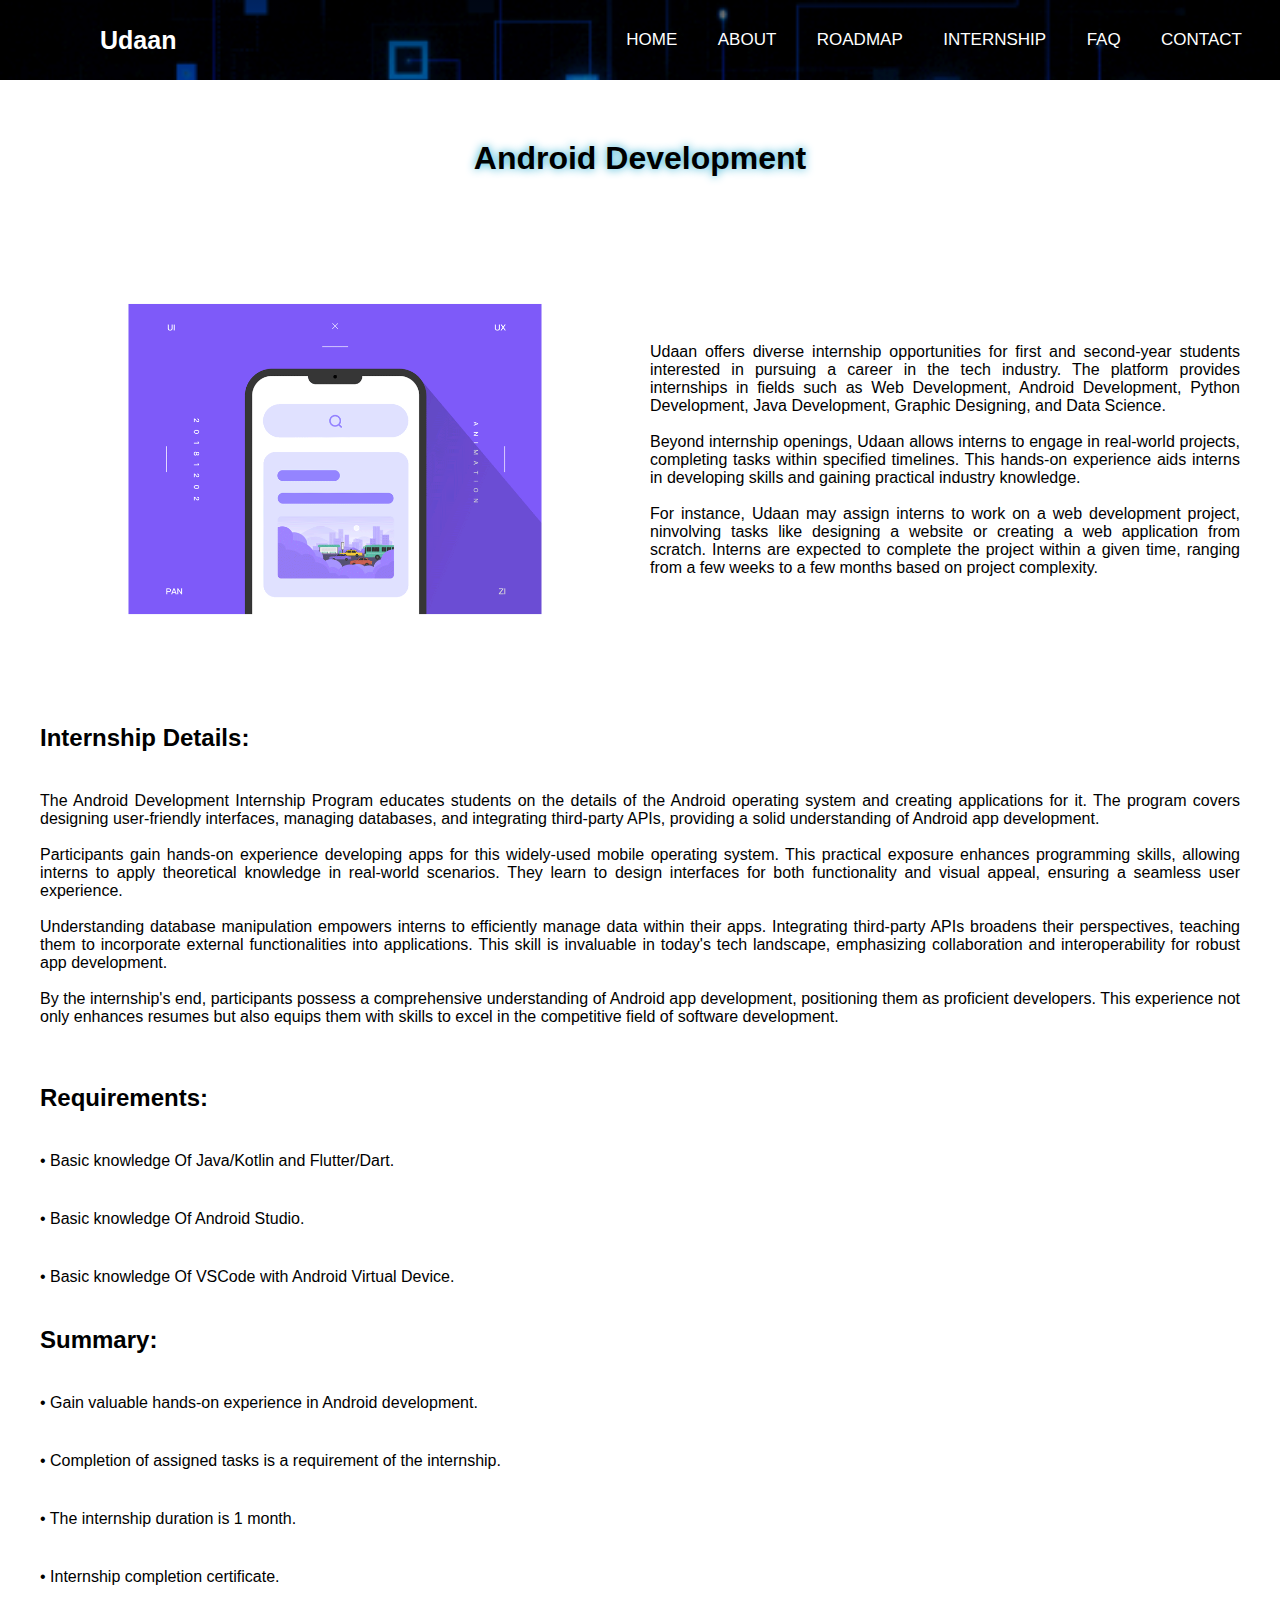
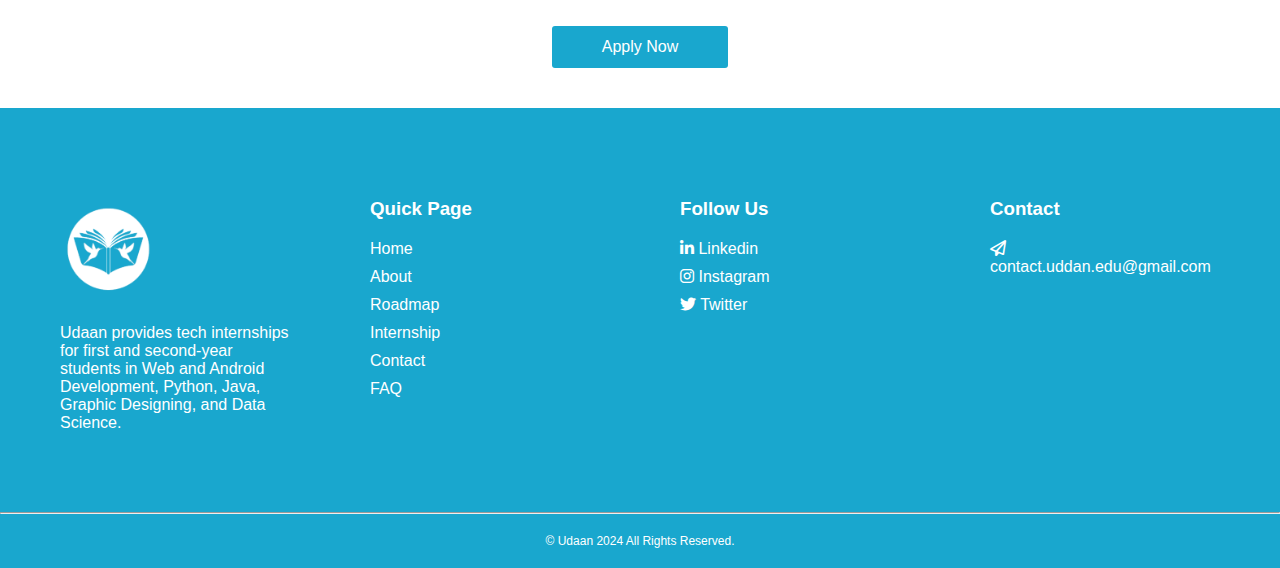
<file: androiddevelopment.html>
<!DOCTYPE html>
<html lang="en">
  <head>
    <meta charset="UTF-8" />
    <meta name="viewport" content="width=device-width, initial-scale=1.0" />
    <link rel="stylesheet" href="style.css"/>
    <link
      rel="stylesheet"
      href=" https://cdnjs.cloudflare.com/ajax/libs/font-awesome/6.1.2/css/all.min.css"
    />
    <link
      href="https://fonts.googleapis.com/css2?family=Comfortaa:wght@300;400;500;600;700&display=swap"
      rel="stylesheet"
    />
    <link
      href="https://fonts.googleapis.com/css2?family=Bebas+Neue&display=swap"
      rel="stylesheet"
    />
    <link class="navicon" rel="icon" type="image/png" href="Images/UDAAN-LOGO.png" />
    <title>Udaan | Android Development</title>
  </head>
  <body>
    <section class="header">
      <nav id="home">
        <input type="checkbox" id="check" />
        <label for="check" class="checkbtn">
          <i class="fas fa-bars"></i>
        </label>
        <a href="index.html"><label class="logo"> Udaan </label></a>
        <ul>
          <li><a href="#home">Home</a></li>
          <li><a href="index.html#about">About</a></li>
          <li><a href="index.html#roadmap">Roadmap</a></li>
          <li><a href="index.html#internship">Internship</a></li>
          <li><a href="index.html#faq">FAQ</a></li>
          <li><a href="index.html#contact">Contact</a></li> 
        </ul>
      </nav>
    </section>
    <div class="internshipheading">
      <h1>Android Development</h1>
    </div>

    <div class="internshipsection">
      <!-- Image -->
      <div class="internshipimage">
        <img src="Images/app-development.gif" alt="" />
      </div>
      <!-- Text -->
      <div class="internshiptext">
        <p>
          Udaan offers diverse internship opportunities for first and second-year students 
          interested in pursuing a career in the tech industry. 
          The platform provides internships in fields such as Web Development, Android Development, 
          Python Development, Java Development, Graphic Designing, and Data Science.
          <br /><br />Beyond internship openings, Udaan allows interns to engage in real-world projects, 
          completing tasks within specified timelines. This hands-on experience aids interns in developing 
          skills and gaining practical industry knowledge.
          <br /><br />For instance, Udaan may assign interns to work on a web development project, 
          ninvolving tasks like designing a website or creating a web application from scratch. 
          Interns are expected to complete the project within a given time, ranging from a few 
          weeks to a few months based on project complexity.
        </p>
      </div>
    </div>

    <div class="internshipdetails">
      <h2>Internship Details:</h2>
      <p>
        The Android Development Internship Program educates students on the details of the Android operating system and creating applications for it. The program covers designing user-friendly interfaces, managing databases, and integrating third-party APIs, providing a solid understanding of Android app development.<br><br>

        Participants gain hands-on experience developing apps for this widely-used mobile operating system. This practical exposure enhances programming skills, allowing interns to apply theoretical knowledge in real-world scenarios. They learn to design interfaces for both functionality and visual appeal, ensuring a seamless user experience.<br><br>
        
        Understanding database manipulation empowers interns to efficiently manage data within their apps. Integrating third-party APIs broadens their perspectives, teaching them to incorporate external functionalities into applications. This skill is invaluable in today's tech landscape, emphasizing collaboration and interoperability for robust app development.<br><br>
        
        By the internship's end, participants possess a comprehensive understanding of Android app development, positioning them as proficient developers. This experience not only enhances resumes but also equips them with skills to excel in the competitive field of software development.<br><br>
        
      </p>
      <h2>Requirements:</h2>
      <ul>
        <li>• Basic knowledge Of Java/Kotlin and Flutter/Dart.</li>
        <li>• Basic knowledge Of Android Studio.</li>
        <li>• Basic knowledge Of VSCode with Android Virtual Device.</li>
      </ul>
      <h2>Summary:</h2>
      <ul>
        <li>• Gain valuable hands-on experience in Android development.</li>
        <li>• Completion of assigned tasks is a requirement of the internship.</li>
        <li>• The internship duration is 1 month.</li>
        <li>• Internship completion certificate.</li>
      </ul>
      <div class="internshipbutton">
        <a href="https://forms.gle/3kAZJH7tQoJbeXWE9" target="_blank"><button>Apply Now</button></a>
      </div>
      
    </div>

    <footer>
      <div class="footersection">
        <div class="footerdetail">
          <a href="index.html"
          ><h2 class="logo"><img src="Images/udaan-logo-footer.png"/></h2
        ></a>
          <p>
            Udaan provides tech internships for first and second-year students in Web and Android Development,
             Python, Java, Graphic Designing, and Data Science. 
          </p>
        </div>
        <div class="footerdetail">
          <h3>Quick Page</h3>
          <ul>
            <li><a href="#home">Home</a></li>
            <li><a href="index.html#about">About</a></li>
            <li><a href="index.html#roadmap">Roadmap</a></li>
            <li><a href="index.html#internship">Internship</a></li>
            <li><a href="index.html#contact">Contact</a></li>
            <li><a href="index.html#faq">FAQ</a></li>
          </ul>
        </div>

        <div class="footerdetail">
          <h3>Follow Us</h3>
          <ul>
            <li>
              <a
                href="#"
                target="_blank"
                ><i class="fa-brands fa-linkedin-in"></i> Linkedin</a
              >
            </li>
            <li>
              <a href="https://www.instagram.com/udaandotedu/" target="_blank"
                ><i class="fa-brands fa-instagram"></i> Instagram</a
              >
            </li>
            <li>
              <a href="#" target="_blank"
                ><i class="fa-brands fa-twitter"></i> Twitter</a
              >
            </li>
          </ul>
        </div>
        <div class="footerdetail">
          <h3>Contact</h3>
          <p>
            <i class="fa-regular fa-paper-plane "></i>
            <a href="mailto:contact.udaan.edu@gmail.com" > contact.uddan.edu@gmail.com </a>
          </p>
        </div>
      </div>
      <hr />
      <div class="copyright">
        <p>© Udaan 2024 All Rights Reserved.</p>
      </div>
    </footer>  

    <script>
      var acc = document.getElementsByClassName("accordion");
      var i;

      for (i = 0; i < acc.length; i++) {
        acc[i].addEventListener("click", function () {
          this.classList.toggle("active");
          var panel = this.nextElementSibling;
          if (panel.style.display === "block") {
            panel.style.display = "none";
          } else {
            panel.style.display = "block";
          }
        });
      }
    </script>
    <script>
      // Get all navigation links
      const navLinks = document.querySelectorAll("nav ul li a");

      // Add event listener to each navigation link
      navLinks.forEach((link) => {
        link.addEventListener("click", () => {
          // Toggle checked state of the check box
          document.getElementById("check").checked = false;
        });
      });
    </script>
  </body>
</html>
</file>
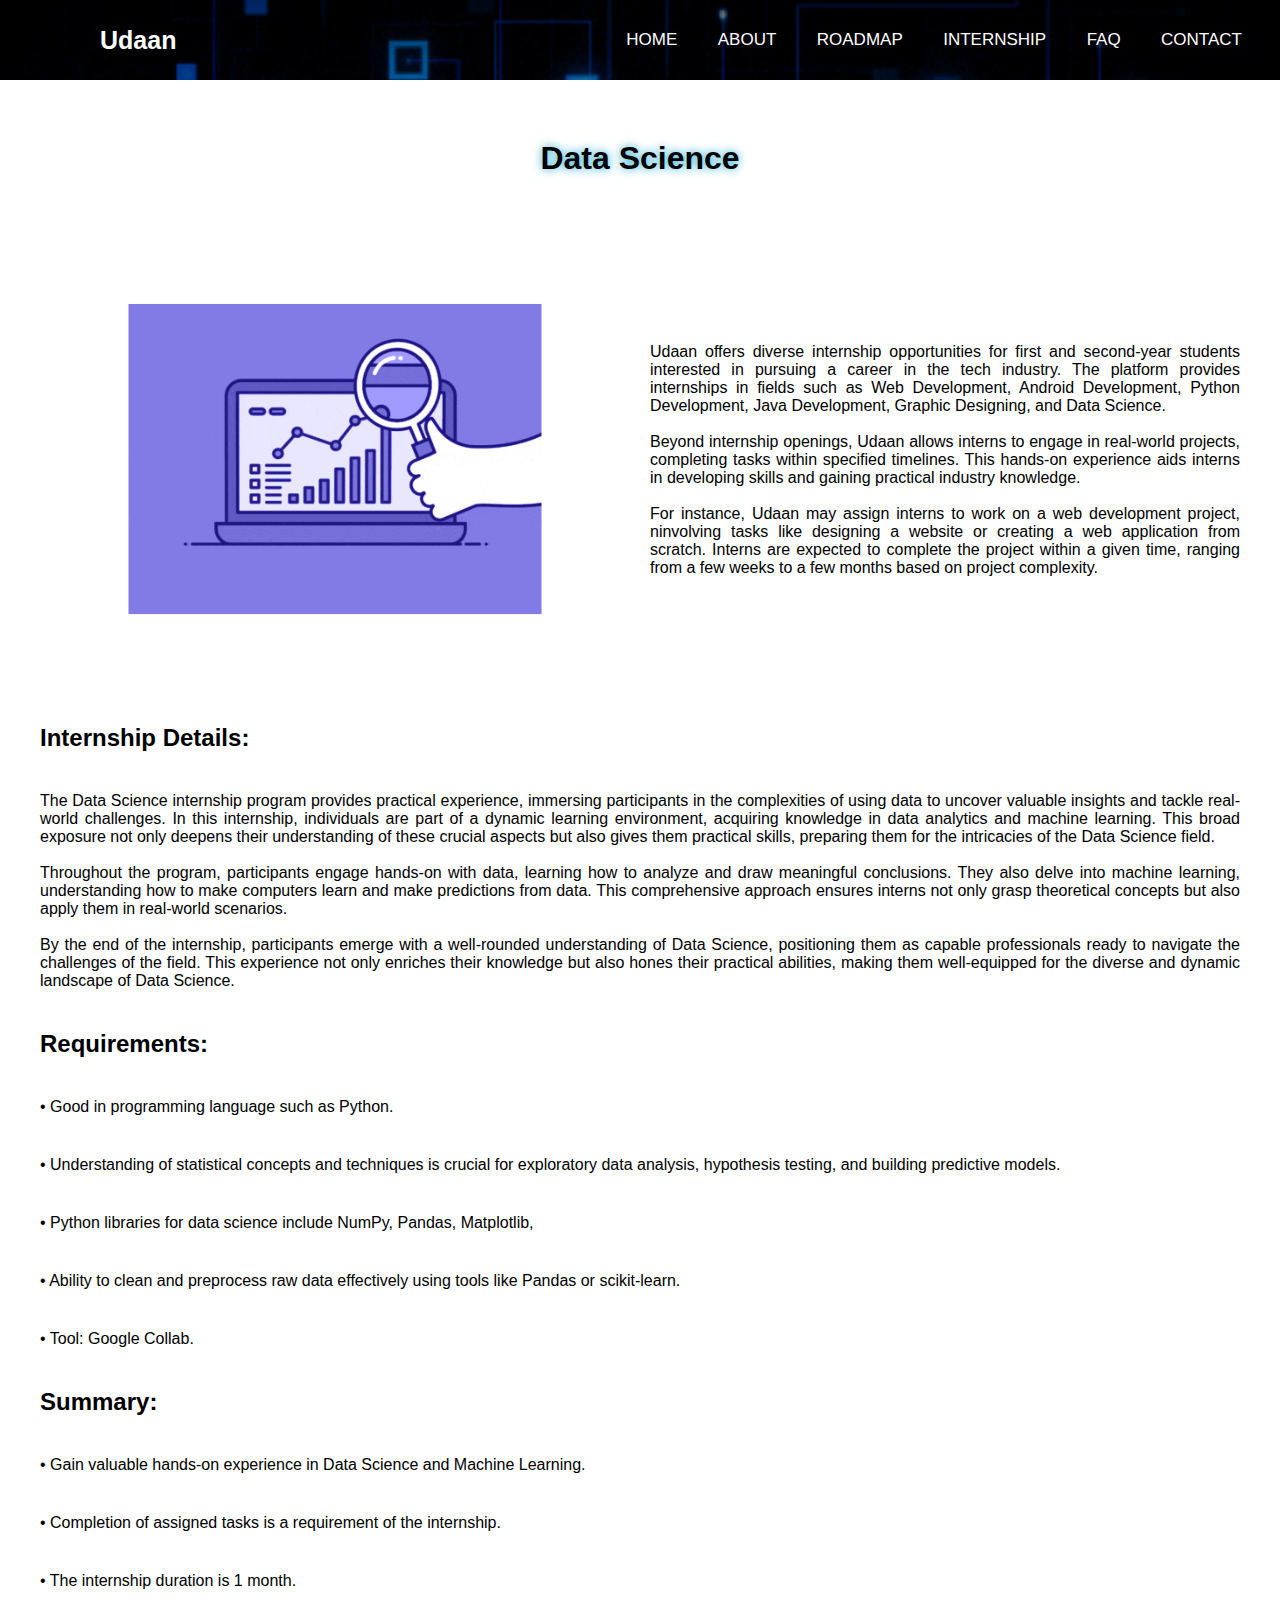
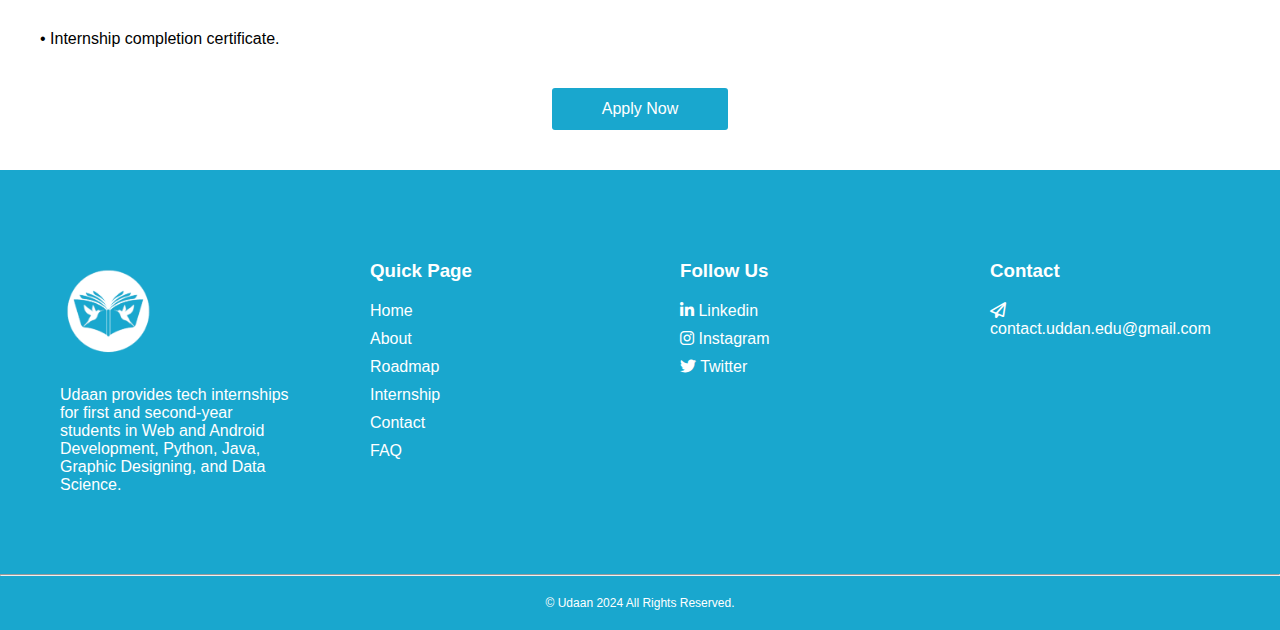
<file: datascience.html>
<!DOCTYPE html>
<html lang="en">
  <head>
    <meta charset="UTF-8" />
    <meta name="viewport" content="width=device-width, initial-scale=1.0" />
    <link rel="stylesheet" href="style.css" />
    <link
      rel="stylesheet"
      href=" https://cdnjs.cloudflare.com/ajax/libs/font-awesome/6.1.2/css/all.min.css"
    />
    <link
      href="https://fonts.googleapis.com/css2?family=Comfortaa:wght@300;400;500;600;700&display=swap"
      rel="stylesheet"
    />
    <link
      href="https://fonts.googleapis.com/css2?family=Bebas+Neue&display=swap"
      rel="stylesheet"
    />
    <link class="navicon" rel="icon" type="image/png" href="Images/UDAAN-LOGO.png" />
    <title>Udaan | Data Science</title>
  </head>
  <body>
    <section class="header">
      <nav id="home">
        <input type="checkbox" id="check" />
        <label for="check" class="checkbtn">
          <i class="fas fa-bars"></i>
        </label>
        <a href="index.html"><label class="logo"> Udaan </label></a>
        <ul>
          <li><a href="#home">Home</a></li>
          <li><a href="index.html#about">About</a></li>
          <li><a href="index.html#roadmap">Roadmap</a></li>
          <li><a href="index.html#internship">Internship</a></li>
          <li><a href="index.html#faq">FAQ</a></li>
          <li><a href="index.html#contact">Contact</a></li> 
        </ul>
      </nav>
    </section>
    <div class="internshipheading">
      <h1>Data Science</h1>
    </div>

    <div class="internshipsection">
      <!-- Image -->
      <div class="internshipimage">
        <img src="Images/data-science.gif" alt="" />
      </div>
      <!-- Text -->
      <div class="internshiptext">
        <p>
          Udaan offers diverse internship opportunities for first and second-year students 
          interested in pursuing a career in the tech industry. 
          The platform provides internships in fields such as Web Development, Android Development, 
          Python Development, Java Development, Graphic Designing, and Data Science.
          <br /><br />Beyond internship openings, Udaan allows interns to engage in real-world projects, 
          completing tasks within specified timelines. This hands-on experience aids interns in developing 
          skills and gaining practical industry knowledge.
          <br /><br />For instance, Udaan may assign interns to work on a web development project, 
          ninvolving tasks like designing a website or creating a web application from scratch. 
          Interns are expected to complete the project within a given time, ranging from a few 
          weeks to a few months based on project complexity.
        </p>
      </div>
    </div>

    <div class="internshipdetails">
      <h2>Internship Details:</h2>
      <p>
        The Data Science internship program provides practical experience, immersing participants in the complexities of using data to uncover valuable insights and tackle real-world challenges. In this internship, individuals are part of a dynamic learning environment, acquiring knowledge in data analytics and machine learning. This broad exposure not only deepens their understanding of these crucial aspects but also gives them practical skills, preparing them for the intricacies of the Data Science field.<br><br>

        Throughout the program, participants engage hands-on with data, learning how to analyze and draw meaningful conclusions. They also delve into machine learning, understanding how to make computers learn and make predictions from data. This comprehensive approach ensures interns not only grasp theoretical concepts but also apply them in real-world scenarios.<br><br>
        
        By the end of the internship, participants emerge with a well-rounded understanding of Data Science, positioning them as capable professionals ready to navigate the challenges of the field. This experience not only enriches their knowledge but also hones their practical abilities, making them well-equipped for the diverse and dynamic landscape of Data Science.
        
      </p>
      <h2>Requirements:</h2>
      <ul>
        <li>• Good in programming language such as Python.</li>
        <li>• Understanding of statistical concepts and techniques is crucial for exploratory data analysis, hypothesis testing, and building predictive models.</li>
        <li>• Python libraries for data science include NumPy, Pandas, Matplotlib, </li>
        <li>• Ability to clean and preprocess raw data effectively using tools like Pandas or scikit-learn.</li>
        <li>• Tool: Google Collab.</li>
      </ul>
      <h2>Summary:</h2>
      <ul>
        <li>• Gain valuable hands-on experience in Data Science and Machine Learning.</li>
        <li>• Completion of assigned tasks is a requirement of the internship.</li>
        <li>• The internship duration is 1 month.</li>
        <li>• Internship completion certificate.</li>
        
      </ul>
      <div class="internshipbutton">
        <a href="https://forms.gle/3kAZJH7tQoJbeXWE9" target="_blank"><button>Apply Now</button></a>
      </div>
      
    </div>

    <footer>
      <div class="footersection">
        <div class="footerdetail">
          <a href="index.html"
          ><h2 class="logo"><img src="Images/udaan-logo-footer.png"/></h2
        ></a>
          <p>
            Udaan provides tech internships for first and second-year students in Web and Android Development,
             Python, Java, Graphic Designing, and Data Science. 
          </p>
        </div>
        <div class="footerdetail">
          <h3>Quick Page</h3>
          <ul>
            <li><a href="#home">Home</a></li>
            <li><a href="index.html#about">About</a></li>
            <li><a href="index.html#roadmap">Roadmap</a></li>
            <li><a href="index.html#internship">Internship</a></li>
            <li><a href="index.html#contact">Contact</a></li>
            <li><a href="index.html#faq">FAQ</a></li>
          </ul>
        </div>

        <div class="footerdetail">
          <h3>Follow Us</h3>
          <ul>
            <li>
              <a
                href="#"
                target="_blank"
                ><i class="fa-brands fa-linkedin-in"></i> Linkedin</a
              >
            </li>
            <li>
              <a href="https://www.instagram.com/udaandotedu/" target="_blank"
                ><i class="fa-brands fa-instagram"></i> Instagram</a
              >
            </li>
            <li>
              <a href="#" target="_blank"
                ><i class="fa-brands fa-twitter"></i> Twitter</a
              >
            </li>
          </ul>
        </div>
        <div class="footerdetail">
          <h3>Contact</h3>
          <p>
            <i class="fa-regular fa-paper-plane"></i>
            <a href="mailto:contact.udaan.edu@gmail.com" > contact.uddan.edu@gmail.com </a>
          </p>
        </div>
      </div>
      <hr />
      <div class="copyright">
        <p>© Udaan 2024 All Rights Reserved.</p>
      </div>
    </footer>

    <script>
      var acc = document.getElementsByClassName("accordion");
      var i;

      for (i = 0; i < acc.length; i++) {
        acc[i].addEventListener("click", function () {
          this.classList.toggle("active");
          var panel = this.nextElementSibling;
          if (panel.style.display === "block") {
            panel.style.display = "none";
          } else {
            panel.style.display = "block";
          }
        });
      }
    </script>
    <script>
      // Get all navigation links
      const navLinks = document.querySelectorAll("nav ul li a");

      // Add event listener to each navigation link
      navLinks.forEach((link) => {
        link.addEventListener("click", () => {
          // Toggle checked state of the check box
          document.getElementById("check").checked = false;
        });
      });
    </script>
  </body>
</html>
</file>
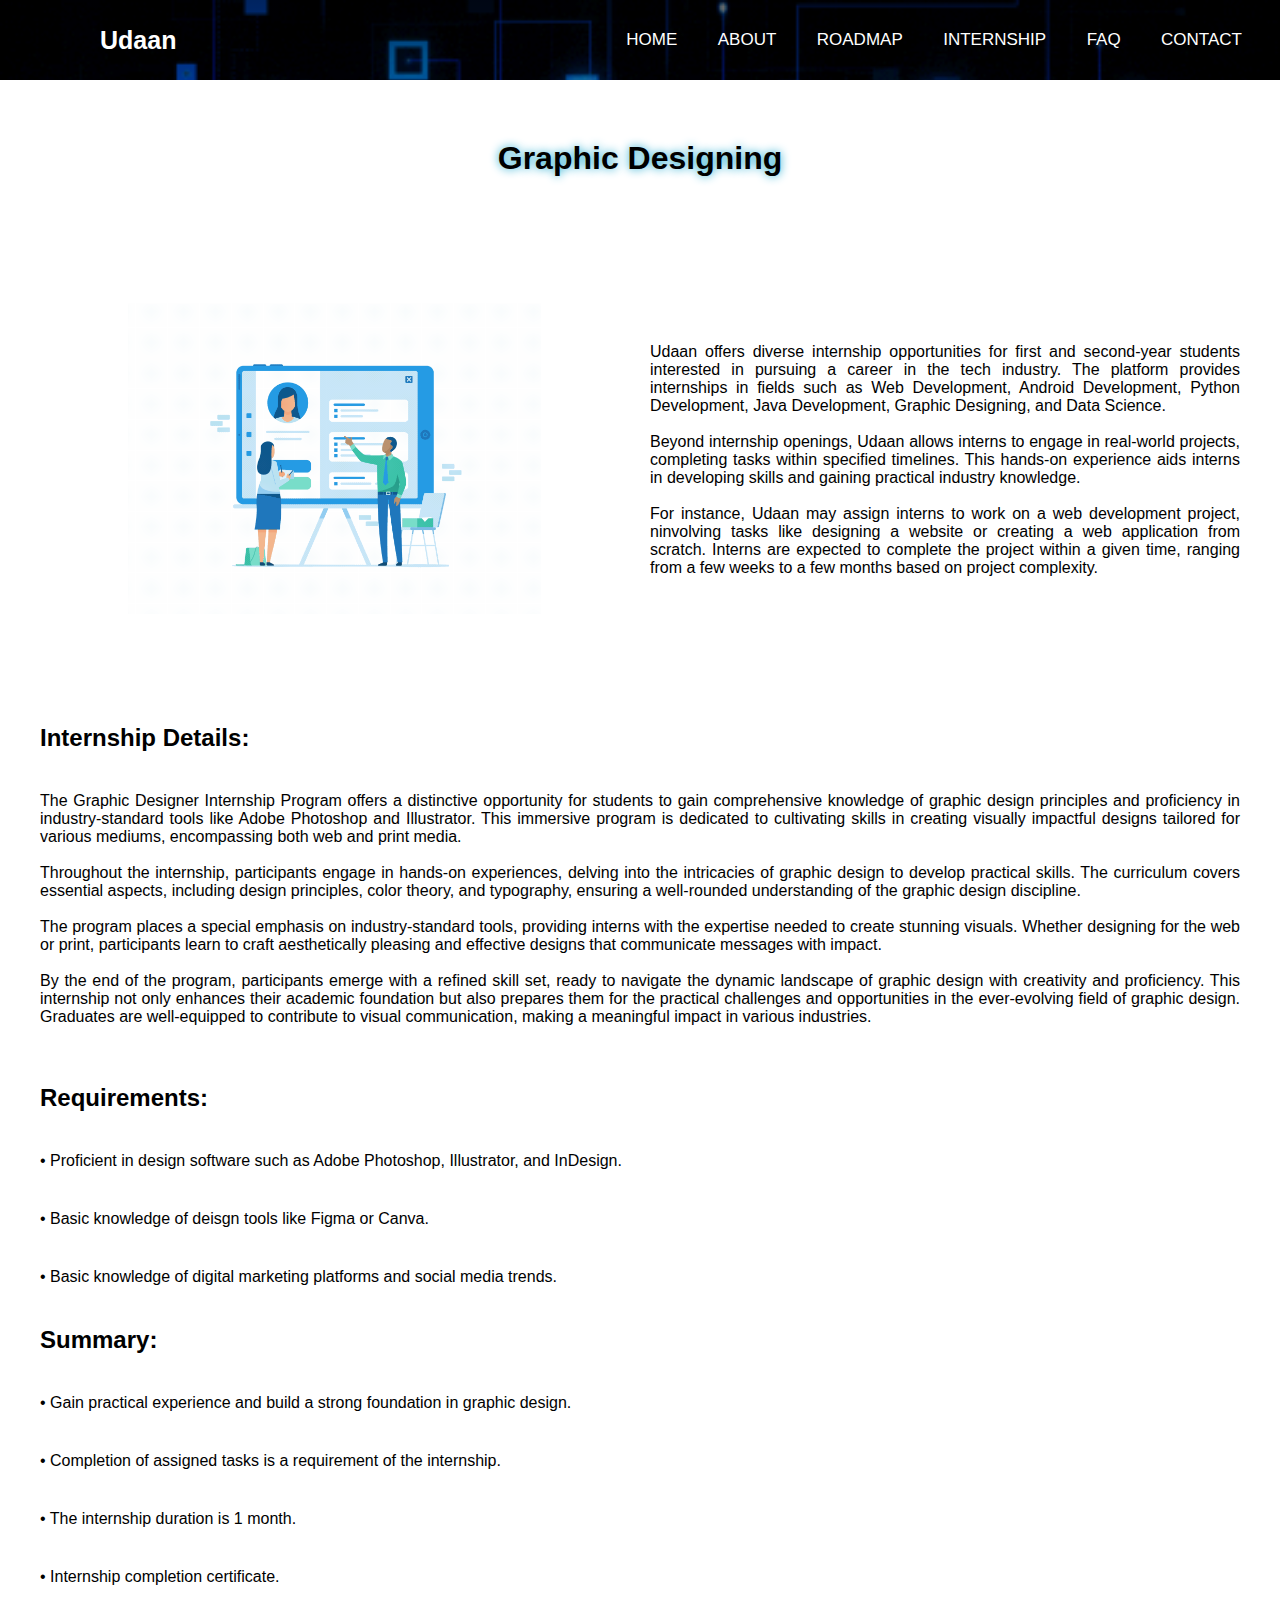
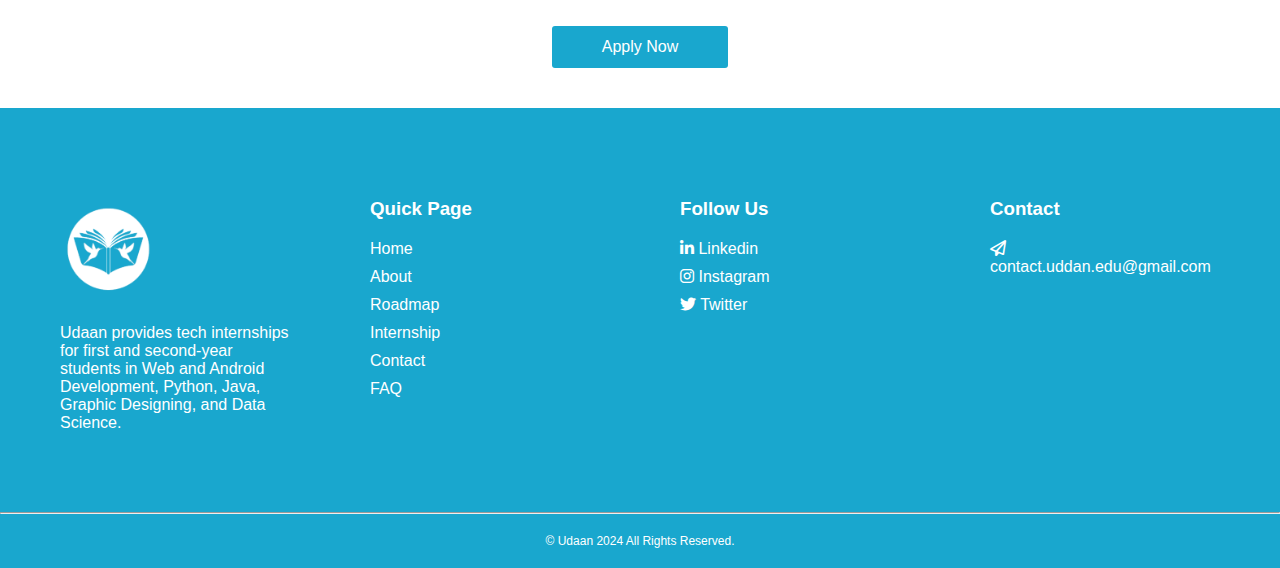
<file: graphicdesign.html>
<!DOCTYPE html>
<html lang="en">
  <head>
    <meta charset="UTF-8" />
    <meta name="viewport" content="width=device-width, initial-scale=1.0" />
    <link rel="stylesheet" href="style.css" />
    <link
      rel="stylesheet"
      href=" https://cdnjs.cloudflare.com/ajax/libs/font-awesome/6.1.2/css/all.min.css"
    />
    <link
      href="https://fonts.googleapis.com/css2?family=Comfortaa:wght@300;400;500;600;700&display=swap"
      rel="stylesheet"
    />
    <link
      href="https://fonts.googleapis.com/css2?family=Bebas+Neue&display=swap"
      rel="stylesheet"
    />
    <link class="navicon" rel="icon" type="image/png" href="Images/UDAAN-LOGO.png" />
    <title>Udaan | Graphic Designing</title>
  </head>
  <body>
    <section class="header">
      <nav id="home">
        <input type="checkbox" id="check" />
        <label for="check" class="checkbtn">
          <i class="fas fa-bars"></i>
        </label>
        <a href="index.html"><label class="logo"> Udaan </label></a>
        <ul>
          <li><a href="#home">Home</a></li>
          <li><a href="index.html#about">About</a></li>
          <li><a href="index.html#roadmap">Roadmap</a></li>
          <li><a href="index.html#internship">Internship</a></li>
          <li><a href="index.html#faq">FAQ</a></li>
          <li><a href="index.html#contact">Contact</a></li> 
        </ul>
      </nav>
    </section>
    <div class="internshipheading">
      <h1>Graphic Designing</h1>
    </div>

    <div class="internshipsection">
      <!-- Image -->
      <div class="internshipimage">
        <img src="Images/graphic-dev.gif" alt="" />
      </div>
      <!-- Text -->
      <div class="internshiptext">
        <p>
          Udaan offers diverse internship opportunities for first and second-year students 
          interested in pursuing a career in the tech industry. 
          The platform provides internships in fields such as Web Development, Android Development, 
          Python Development, Java Development, Graphic Designing, and Data Science.
          <br /><br />Beyond internship openings, Udaan allows interns to engage in real-world projects, 
          completing tasks within specified timelines. This hands-on experience aids interns in developing 
          skills and gaining practical industry knowledge.
          <br /><br />For instance, Udaan may assign interns to work on a web development project, 
          ninvolving tasks like designing a website or creating a web application from scratch. 
          Interns are expected to complete the project within a given time, ranging from a few 
          weeks to a few months based on project complexity.
        </p>
      </div>
    </div>

    <div class="internshipdetails">
      <h2>Internship Details:</h2>
      <p>
        The Graphic Designer Internship Program offers a distinctive opportunity for students to gain comprehensive knowledge of graphic design principles and proficiency in industry-standard tools like Adobe Photoshop and Illustrator. This immersive program is dedicated to cultivating skills in creating visually impactful designs tailored for various mediums, encompassing both web and print media.<br><br>

Throughout the internship, participants engage in hands-on experiences, delving into the intricacies of graphic design to develop practical skills. The curriculum covers essential aspects, including design principles, color theory, and typography, ensuring a well-rounded understanding of the graphic design discipline.<br><br>

The program places a special emphasis on industry-standard tools, providing interns with the expertise needed to create stunning visuals. Whether designing for the web or print, participants learn to craft aesthetically pleasing and effective designs that communicate messages with impact.<br><br>

By the end of the program, participants emerge with a refined skill set, ready to navigate the dynamic landscape of graphic design with creativity and proficiency. This internship not only enhances their academic foundation but also prepares them for the practical challenges and opportunities in the ever-evolving field of graphic design. Graduates are well-equipped to contribute to visual communication, making a meaningful impact in various industries.<br><br>

      </p>
      <h2>Requirements:</h2>
      <ul>
        <li>• Proficient in design software such as Adobe Photoshop, Illustrator, and InDesign.</li>
        <li>• Basic knowledge of deisgn tools like Figma or Canva.</li>
        <li>• Basic knowledge of digital marketing platforms and social media trends.</li>
      </ul>
      <h2>Summary:</h2>
      <ul>
        <li>• Gain practical experience and build a strong foundation in graphic design.</li>
        <li>• Completion of assigned tasks is a requirement of the internship.</li>
        <li>• The internship duration is 1 month.</li>
        <li>• Internship completion certificate.</li>
        
      </ul>
      <div class="internshipbutton">
        <a href="https://forms.gle/3kAZJH7tQoJbeXWE9" target="_blank"><button>Apply Now</button></a>
      </div>
      
    </div>

    <footer>
      <div class="footersection">
        <div class="footerdetail">
          <a href="index.html"
            ><h2 class="logo"><img src="Images/udaan-logo-footer.png"/></h2
          ></a>
          <p>
            Udaan provides tech internships for first and second-year students in Web and Android Development,
             Python, Java, Graphic Designing, and Data Science. 
          </p>
        </div>
        <div class="footerdetail">
          <h3>Quick Page</h3>
          <ul>
            <li><a href="#home">Home</a></li>
            <li><a href="index.html#about">About</a></li>
            <li><a href="index.html#roadmap">Roadmap</a></li>
            <li><a href="index.html#internship">Internship</a></li>
            <li><a href="index.html#contact">Contact</a></li>
            <li><a href="index.html#faq">FAQ</a></li>
          </ul>
        </div>

        <div class="footerdetail">
          <h3>Follow Us</h3>
          <ul>
            <li>
              <a
                href="#"
                target="_blank"
                ><i class="fa-brands fa-linkedin-in"></i> Linkedin</a
              >
            </li>
            <li>
              <a href="https://www.instagram.com/udaandotedu/" target="_blank"
                ><i class="fa-brands fa-instagram"></i> Instagram</a
              >
            </li>
            <li>
              <a href="#" target="_blank"
                ><i class="fa-brands fa-twitter"></i> Twitter</a
              >
            </li>
          </ul>
        </div>
        <div class="footerdetail">
          <h3>Contact</h3>
          <p>
            <i class="fa-regular fa-paper-plane"></i>
            <a href="mailto:contact.udaan.edu@gmail.com" > contact.uddan.edu@gmail.com </a>
          </p>
        </div>
      </div>
      <hr />
      <div class="copyright">
        <p>© Udaan 2024 All Rights Reserved.</p>
      </div>
    </footer>
    <script>
      var acc = document.getElementsByClassName("accordion");
      var i;

      for (i = 0; i < acc.length; i++) {
        acc[i].addEventListener("click", function () {
          this.classList.toggle("active");
          var panel = this.nextElementSibling;
          if (panel.style.display === "block") {
            panel.style.display = "none";
          } else {
            panel.style.display = "block";
          }
        });
      }
    </script>
    <script>
      // Get all navigation links
      const navLinks = document.querySelectorAll("nav ul li a");

      // Add event listener to each navigation link
      navLinks.forEach((link) => {
        link.addEventListener("click", () => {
          // Toggle checked state of the check box
          document.getElementById("check").checked = false;
        });
      });
    </script>
  </body>
</html>
</file>
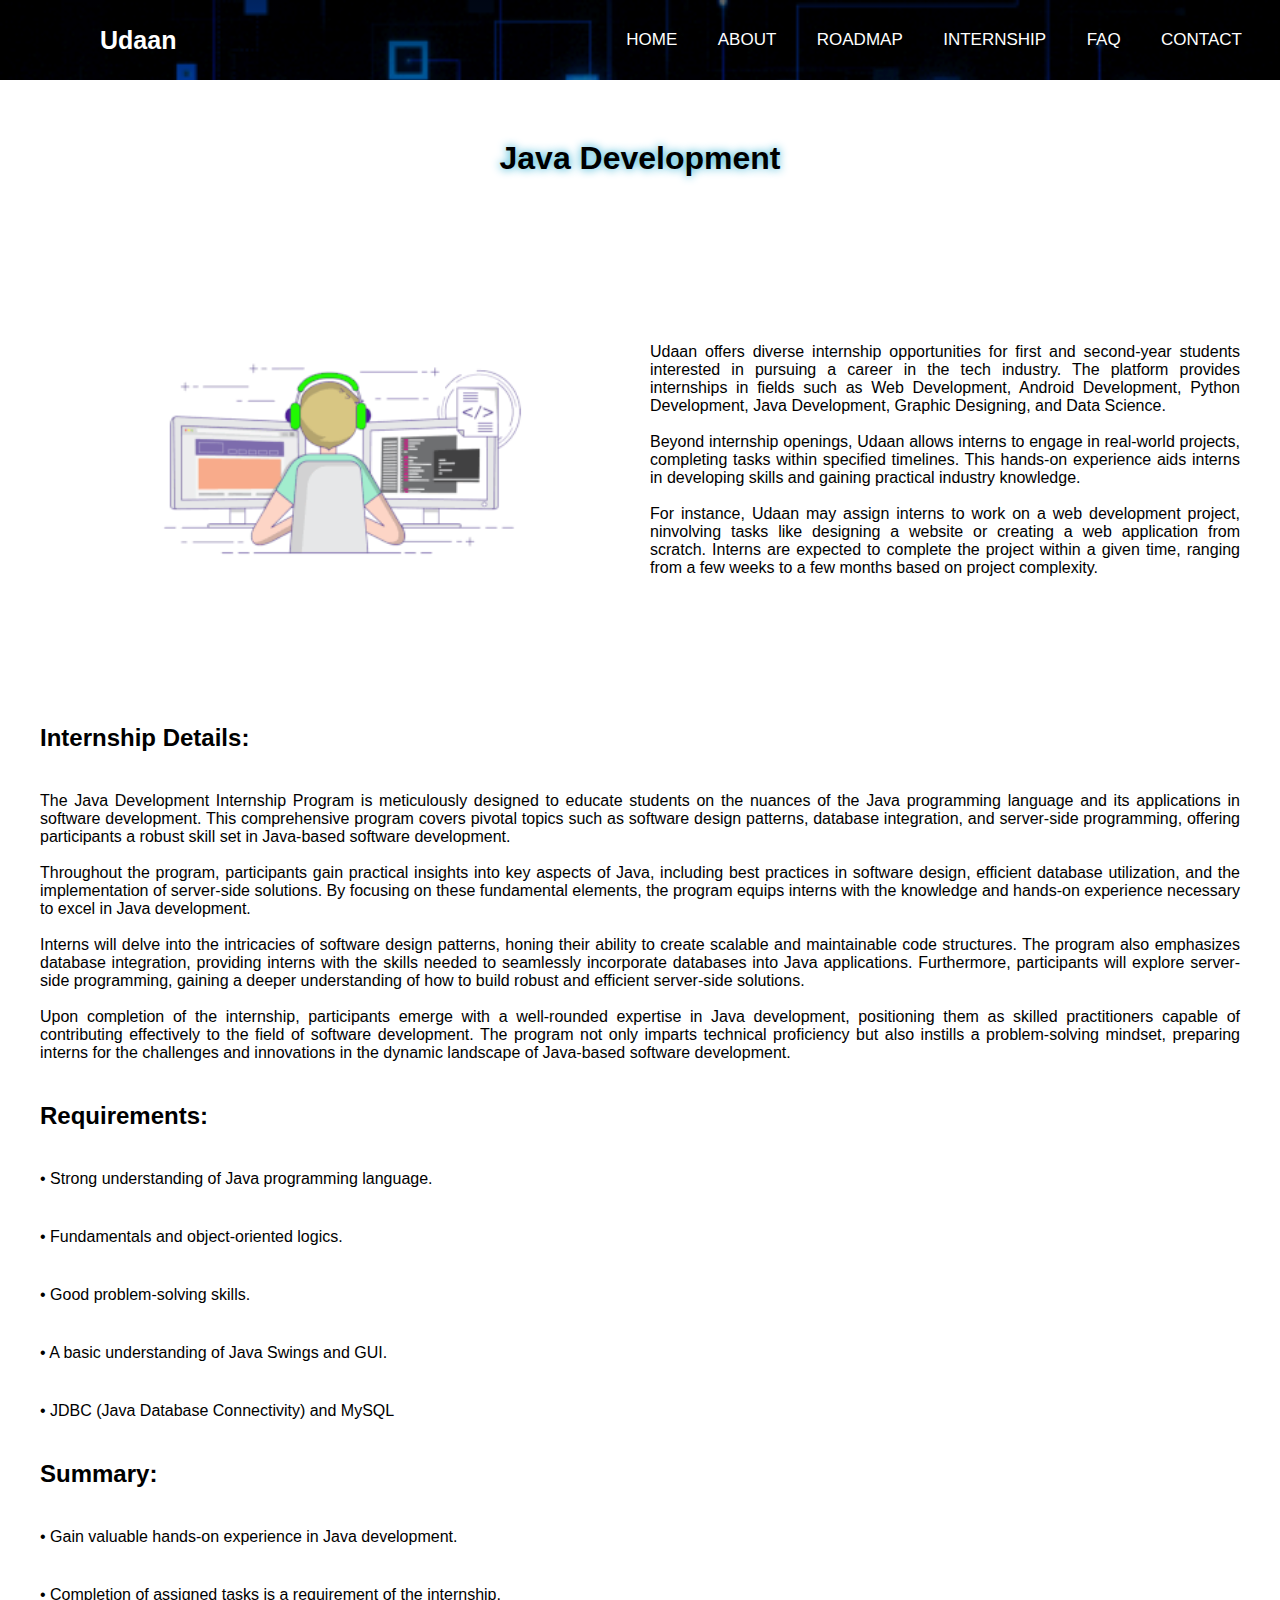
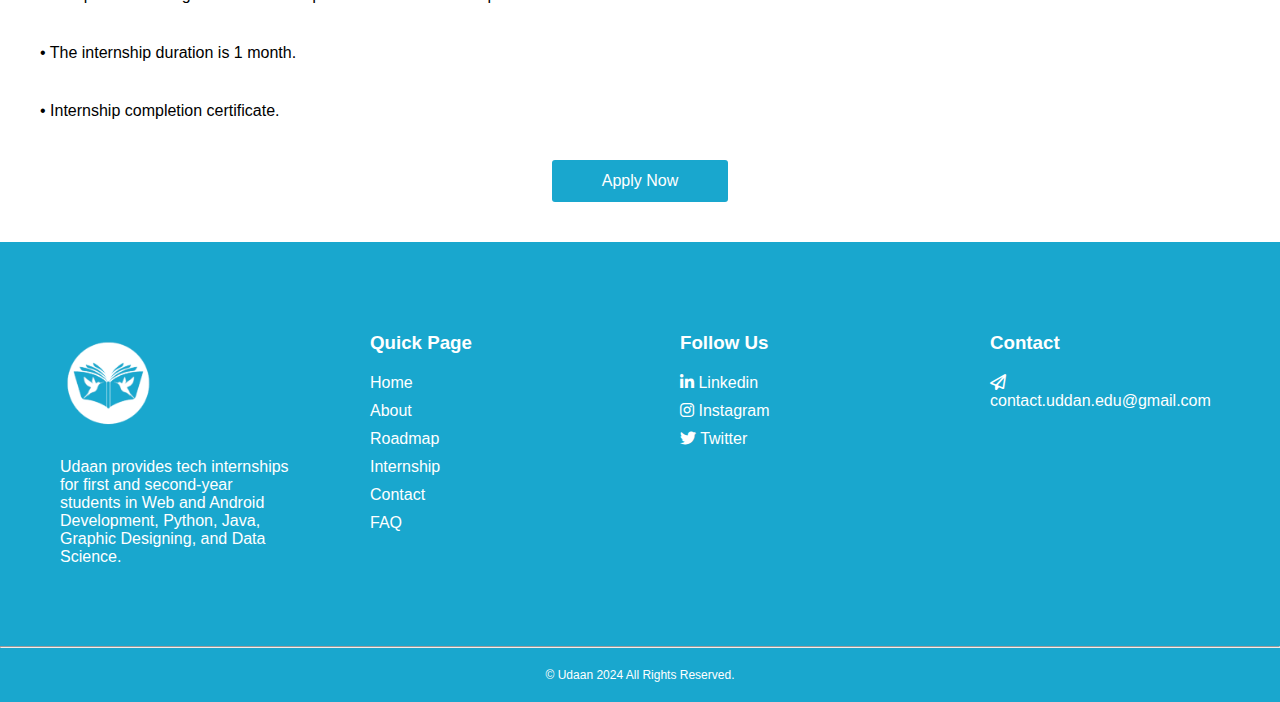
<file: javadevelopment.html>
<!DOCTYPE html>
<html lang="en">
  <head>
    <meta charset="UTF-8" />
    <meta name="viewport" content="width=device-width, initial-scale=1.0" />
    <link rel="stylesheet" href="style.css"/>
    <link
      rel="stylesheet"
      href=" https://cdnjs.cloudflare.com/ajax/libs/font-awesome/6.1.2/css/all.min.css"
    />
    <link
      href="https://fonts.googleapis.com/css2?family=Comfortaa:wght@300;400;500;600;700&display=swap"
      rel="stylesheet"
    />
    <link
      href="https://fonts.googleapis.com/css2?family=Bebas+Neue&display=swap"
      rel="stylesheet"
    />
    <link class="navicon" rel="icon" type="image/png" href="Images/UDAAN-LOGO.png" />
    <title>Udaan | Java Development</title>
  </head>
  <body>
    <section class="header">
      <nav id="home">
        <input type="checkbox" id="check" />
        <label for="check" class="checkbtn">
          <i class="fas fa-bars"></i>
        </label>
        <a href="index.html"><label class="logo"> Udaan </label></a>
        <ul>
          <li><a href="#home">Home</a></li>
          <li><a href="index.html#about">About</a></li>
          <li><a href="index.html#roadmap">Roadmap</a></li>
          <li><a href="index.html#internship">Internship</a></li>
          <li><a href="index.html#faq">FAQ</a></li>
          <li><a href="index.html#contact">Contact</a></li> 
        </ul>
      </nav>
    </section>
    <div class="internshipheading">
      <h1>Java Development</h1>
    </div>

    <div class="internshipsection">
      <!-- Image -->
      <div class="internshipimage">
        <img src="Images/java-dev.gif" alt="" />
      </div>
      <!-- Text -->
      <div class="internshiptext">
        <p>
          Udaan offers diverse internship opportunities for first and second-year students 
          interested in pursuing a career in the tech industry. 
          The platform provides internships in fields such as Web Development, Android Development, 
          Python Development, Java Development, Graphic Designing, and Data Science.
          <br /><br />Beyond internship openings, Udaan allows interns to engage in real-world projects, 
          completing tasks within specified timelines. This hands-on experience aids interns in developing 
          skills and gaining practical industry knowledge.
          <br /><br />For instance, Udaan may assign interns to work on a web development project, 
          ninvolving tasks like designing a website or creating a web application from scratch. 
          Interns are expected to complete the project within a given time, ranging from a few 
          weeks to a few months based on project complexity.
        </p>
      </div>
    </div>

    <div class="internshipdetails">
      <h2>Internship Details:</h2>
      <p>
        The Java Development Internship Program is meticulously designed to educate students on the nuances of the Java programming language and its applications in software development. This comprehensive program covers pivotal topics such as software design patterns, database integration, and server-side programming, offering participants a robust skill set in Java-based software development.<br><br>

        Throughout the program, participants gain practical insights into key aspects of Java, including best practices in software design, efficient database utilization, and the implementation of server-side solutions. By focusing on these fundamental elements, the program equips interns with the knowledge and hands-on experience necessary to excel in Java development.<br><br>
        
        Interns will delve into the intricacies of software design patterns, honing their ability to create scalable and maintainable code structures. The program also emphasizes database integration, providing interns with the skills needed to seamlessly incorporate databases into Java applications. Furthermore, participants will explore server-side programming, gaining a deeper understanding of how to build robust and efficient server-side solutions.<br><br>
        
        Upon completion of the internship, participants emerge with a well-rounded expertise in Java development, positioning them as skilled practitioners capable of contributing effectively to the field of software development. The program not only imparts technical proficiency but also instills a problem-solving mindset, preparing interns for the challenges and innovations in the dynamic landscape of Java-based software development.
        
      </p>
      <h2>Requirements:</h2>
      <ul>
        <li>• Strong understanding of Java programming language.</li>
        <li>• Fundamentals and object-oriented logics.</li>
        <li>• Good problem-solving skills.</li>
        <li>• A basic understanding of Java Swings and GUI.</li>
        <li>• JDBC (Java Database Connectivity) and MySQL</li>
      </ul>
      <h2>Summary:</h2>
      <ul>
        <li>• Gain valuable hands-on experience in Java development.</li>
        <li>• Completion of assigned tasks is a requirement of the internship.</li>
        <li>• The internship duration is 1 month.</li>
        <li>• Internship completion certificate.</li>
        
      </ul>
      <div class="internshipbutton">
        <a href="https://forms.gle/3kAZJH7tQoJbeXWE9" target="_blank"><button>Apply Now</button></a>
      </div>
      
    </div>

    <footer>
      <div class="footersection">
        <div class="footerdetail">
          <a href="index.html"
          ><h2 class="logo"><img src="Images/udaan-logo-footer.png"/></h2
        ></a>
          <p>
            Udaan provides tech internships for first and second-year students in Web and Android Development,
             Python, Java, Graphic Designing, and Data Science. 
          </p>
        </div>
        <div class="footerdetail">
          <h3>Quick Page</h3>
          <ul>
            <li><a href="#home">Home</a></li>
            <li><a href="index.html#about">About</a></li>
            <li><a href="index.html#roadmap">Roadmap</a></li>
            <li><a href="index.html#internship">Internship</a></li>
            <li><a href="index.html#contact">Contact</a></li>
            <li><a href="index.html#faq">FAQ</a></li>
          </ul>
        </div>

        <div class="footerdetail">
          <h3>Follow Us</h3>
          <ul>
            <li>
              <a
                href="#"
                target="_blank"
                ><i class="fa-brands fa-linkedin-in"></i> Linkedin</a
              >
            </li>
            <li>
              <a href="https://www.instagram.com/udaandotedu/" target="_blank"
                ><i class="fa-brands fa-instagram"></i> Instagram</a
              >
            </li>
            <li>
              <a href="#" target="_blank"
                ><i class="fa-brands fa-twitter"></i> Twitter</a
              >
            </li>
          </ul>
        </div>
        <div class="footerdetail">
          <h3>Contact</h3>
          <p>
            <i class="fa-regular fa-paper-plane"></i>
            <a href="mailto:contact.udaan.edu@gmail.com" > contact.uddan.edu@gmail.com </a>
          </p>
        </div>
      </div>
      <hr />
      <div class="copyright">
        <p>© Udaan 2024 All Rights Reserved.</p>
      </div>
    </footer>

    <script>
      var acc = document.getElementsByClassName("accordion");
      var i;

      for (i = 0; i < acc.length; i++) {
        acc[i].addEventListener("click", function () {
          this.classList.toggle("active");
          var panel = this.nextElementSibling;
          if (panel.style.display === "block") {
            panel.style.display = "none";
          } else {
            panel.style.display = "block";
          }
        });
      }
    </script>
    <script>
      // Get all navigation links
      const navLinks = document.querySelectorAll("nav ul li a");

      // Add event listener to each navigation link
      navLinks.forEach((link) => {
        link.addEventListener("click", () => {
          // Toggle checked state of the check box
          document.getElementById("check").checked = false;
        });
      });
    </script>
  </body>
</html>
</file>
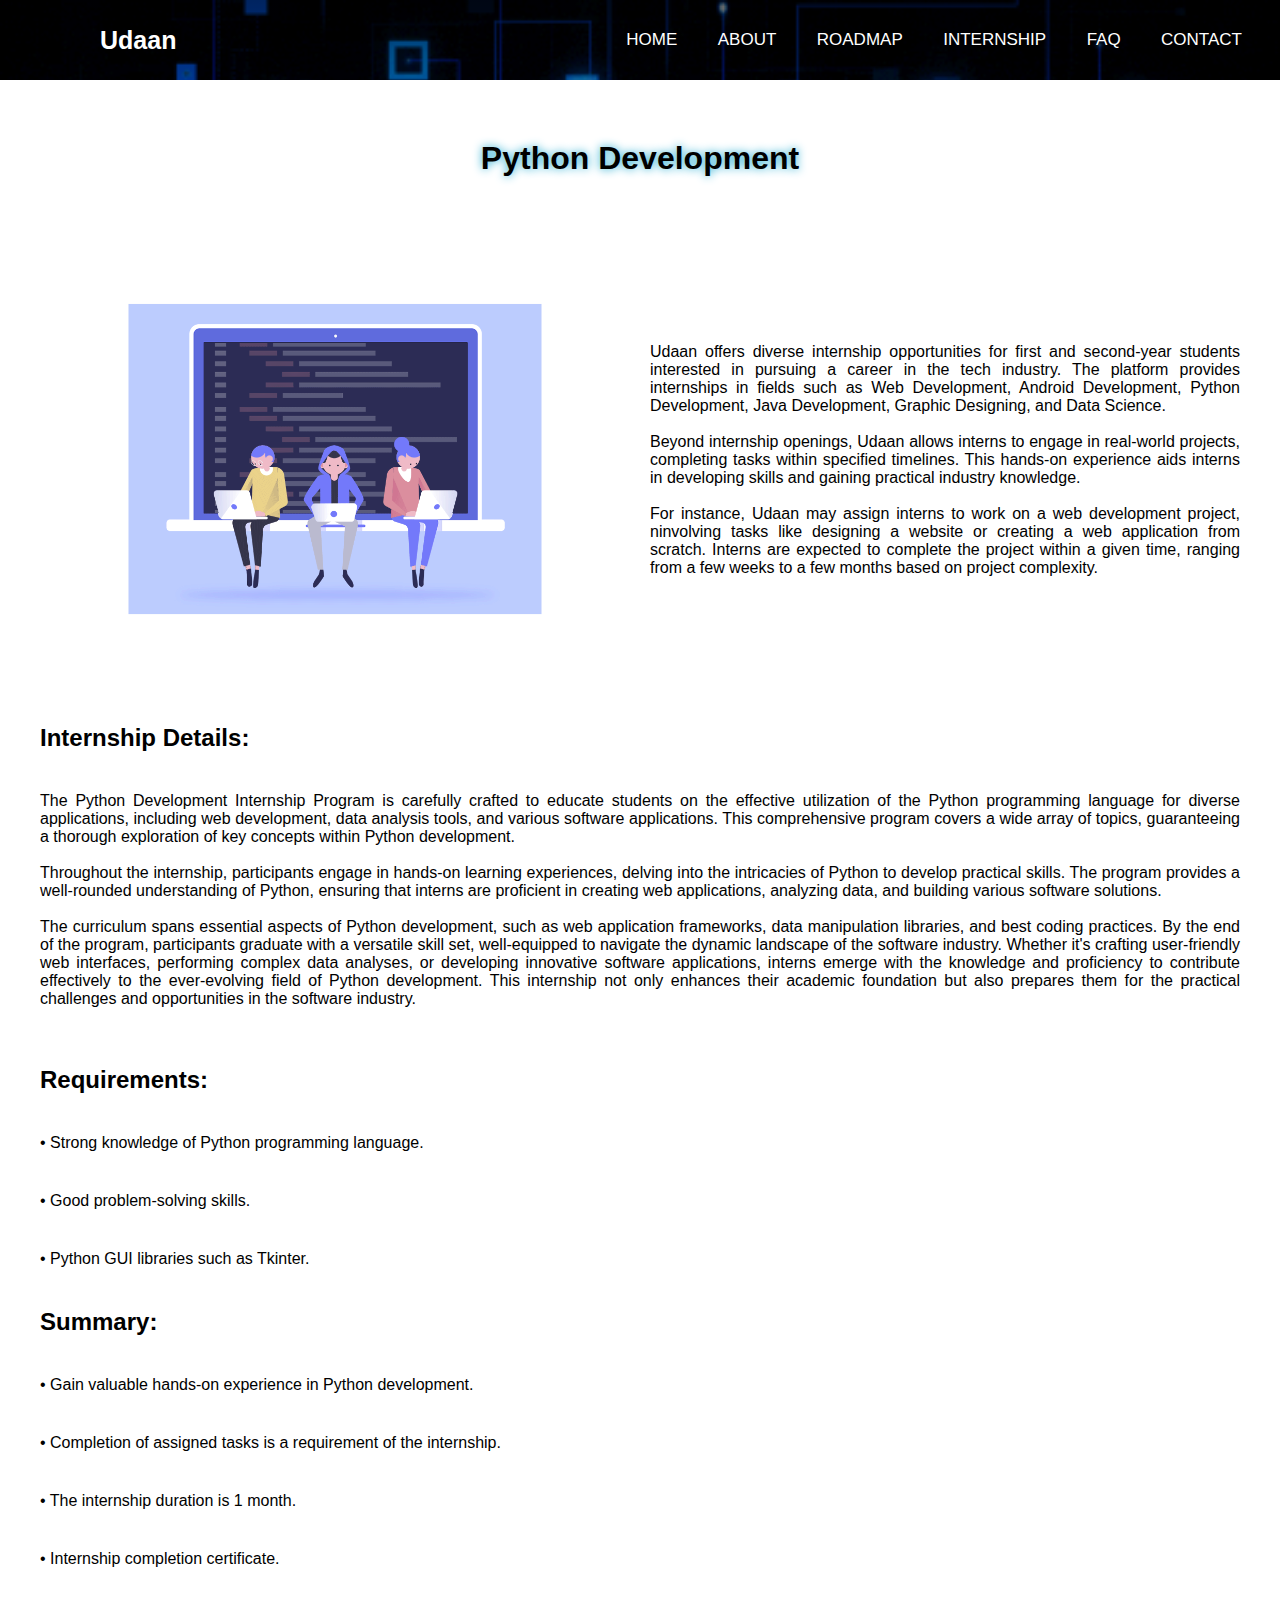
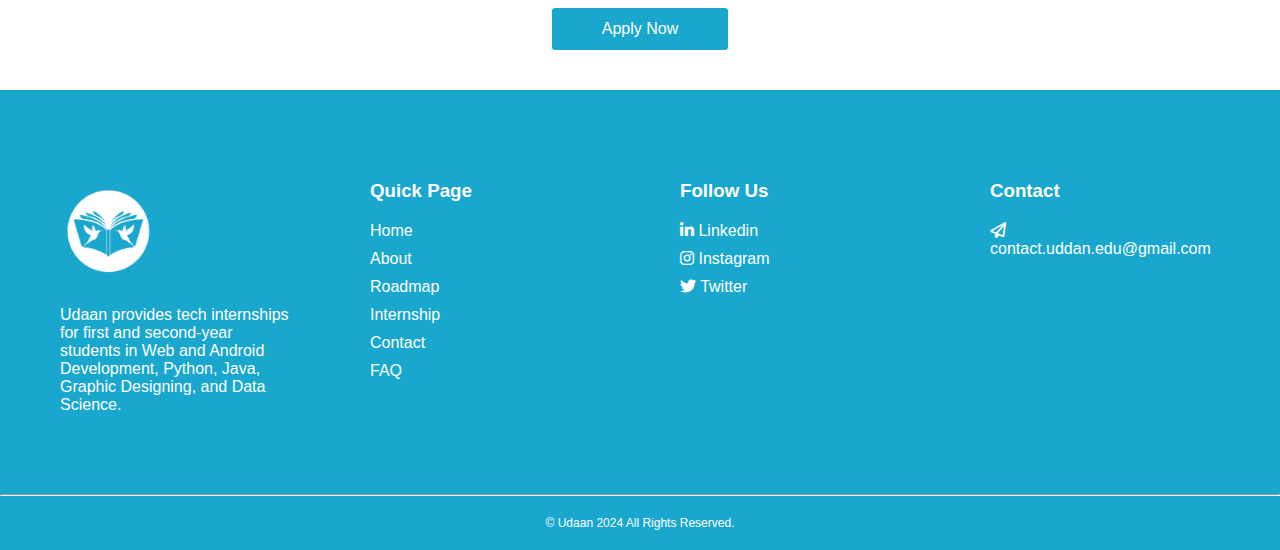
<file: pythondevelopment.html>
<!DOCTYPE html>
<html lang="en">
  <head>
    <meta charset="UTF-8" />
    <meta name="viewport" content="width=device-width, initial-scale=1.0" />
    <link rel="stylesheet" href="style.css" />
    <link
      rel="stylesheet"
      href=" https://cdnjs.cloudflare.com/ajax/libs/font-awesome/6.1.2/css/all.min.css"
    />
    <link
      href="https://fonts.googleapis.com/css2?family=Comfortaa:wght@300;400;500;600;700&display=swap"
      rel="stylesheet"
    />
    <link
      href="https://fonts.googleapis.com/css2?family=Bebas+Neue&display=swap"
      rel="stylesheet"
    />
    <link class="navicon" rel="icon" type="image/png" href="Images/UDAAN-LOGO.png" />
    <title>Udaan | Python Development</title>
  </head>
  <body>
    <section class="header">
      <nav id="home">
        <input type="checkbox" id="check" />
        <label for="check" class="checkbtn">
          <i class="fas fa-bars"></i>
        </label>
        <a href="index.html"><label class="logo"> Udaan </label></a>
        <ul>
          <li><a href="#home">Home</a></li>
          <li><a href="index.html#about">About</a></li>
          <li><a href="index.html#roadmap">Roadmap</a></li>
          <li><a href="index.html#internship">Internship</a></li>
          <li><a href="index.html#faq">FAQ</a></li>
          <li><a href="index.html#contact">Contact</a></li> 
        </ul>
      </nav>
    </section>
    <div class="internshipheading">
      <h1>Python Development</h1>
    </div>

    <div class="internshipsection">
      <!-- Image -->
      <div class="internshipimage">
        <img src="Images/python-dev.gif" alt="" />
      </div>
      <!-- Text -->
      <div class="internshiptext">
        <p>
          Udaan offers diverse internship opportunities for first and second-year students 
          interested in pursuing a career in the tech industry. 
          The platform provides internships in fields such as Web Development, Android Development, 
          Python Development, Java Development, Graphic Designing, and Data Science.
          <br /><br />Beyond internship openings, Udaan allows interns to engage in real-world projects, 
          completing tasks within specified timelines. This hands-on experience aids interns in developing 
          skills and gaining practical industry knowledge.
          <br /><br />For instance, Udaan may assign interns to work on a web development project, 
          ninvolving tasks like designing a website or creating a web application from scratch. 
          Interns are expected to complete the project within a given time, ranging from a few 
          weeks to a few months based on project complexity.
        </p>
      </div>
    </div>

    <div class="internshipdetails">
      <h2>Internship Details:</h2>
      <p>
        The Python Development Internship Program is carefully crafted to educate students on the effective utilization of the Python programming language for diverse applications, including web development, data analysis tools, and various software applications. This comprehensive program covers a wide array of topics, guaranteeing a thorough exploration of key concepts within Python development.<br><br>

        Throughout the internship, participants engage in hands-on learning experiences, delving into the intricacies of Python to develop practical skills. The program provides a well-rounded understanding of Python, ensuring that interns are proficient in creating web applications, analyzing data, and building various software solutions.<br><br>
        
        The curriculum spans essential aspects of Python development, such as web application frameworks, data manipulation libraries, and best coding practices. By the end of the program, participants graduate with a versatile skill set, well-equipped to navigate the dynamic landscape of the software industry. Whether it's crafting user-friendly web interfaces, performing complex data analyses, or developing innovative software applications, interns emerge with the knowledge and proficiency to contribute effectively to the ever-evolving field of Python development. This internship not only enhances their academic foundation but also prepares them for the practical challenges and opportunities in the software industry.<br><br>
        
      </p>
      <h2>Requirements:</h2>
      <ul>
        <li>• Strong knowledge of Python programming language.</li>
        <li>• Good problem-solving skills.</li>
        <li>• Python GUI libraries such as Tkinter.</li>
      </ul>
      <h2>Summary:</h2>
      <ul>
        <li>• Gain valuable hands-on experience in Python development.</li>
        <li>• Completion of assigned tasks is a requirement of the internship.</li>
        <li>• The internship duration is 1 month.</li>
        <li>• Internship completion certificate.</li>
        
      </ul>
      <div class="internshipbutton">
        <a href="https://forms.gle/3kAZJH7tQoJbeXWE9" target="_blank"><button>Apply Now</button></a>
      </div>
      
    </div>

    <footer>
      <div class="footersection">
        <div class="footerdetail">
          <a href="index.html"
            ><h2 class="logo"><img src="Images/udaan-logo-footer.png"/></h2
          ></a>
          <p>
            Udaan provides tech internships for first and second-year students in Web and Android Development,
             Python, Java, Graphic Designing, and Data Science. 
          </p>
        </div>
        <div class="footerdetail">
          <h3>Quick Page</h3>
          <ul>
            <li><a href="#home">Home</a></li>
            <li><a href="index.html#about">About</a></li>
            <li><a href="index.html#roadmap">Roadmap</a></li>
            <li><a href="index.html#internship">Internship</a></li>
            <li><a href="index.html#contact">Contact</a></li>
            <li><a href="index.html#faq">FAQ</a></li>
          </ul>
        </div>

        <div class="footerdetail">
          <h3>Follow Us</h3>
          <ul>
            <li>
              <a
                href="#"
                target="_blank"
                ><i class="fa-brands fa-linkedin-in"></i> Linkedin</a
              >
            </li>
            <li>
              <a href="https://www.instagram.com/udaandotedu/" target="_blank"
                ><i class="fa-brands fa-instagram"></i> Instagram</a
              >
            </li>
            <li>
              <a href="#" target="_blank"
                ><i class="fa-brands fa-twitter"></i> Twitter</a
              >
            </li>
          </ul>
        </div>
        <div class="footerdetail">
          <h3>Contact</h3>
          <p>
            <i class="fa-regular fa-paper-plane"></i>
            <a href="mailto:contact.udaan.edu@gmail.com" > contact.uddan.edu@gmail.com </a>
          </p>
        </div>
      </div>
      <hr />
      <div class="copyright">
        <p>© Udaan 2024 All Rights Reserved.</p>
      </div>
    </footer>

    <script>
      var acc = document.getElementsByClassName("accordion");
      var i;

      for (i = 0; i < acc.length; i++) {
        acc[i].addEventListener("click", function () {
          this.classList.toggle("active");
          var panel = this.nextElementSibling;
          if (panel.style.display === "block") {
            panel.style.display = "none";
          } else {
            panel.style.display = "block";
          }
        });
      }
    </script>
    <script>
      // Get all navigation links
      const navLinks = document.querySelectorAll("nav ul li a");

      // Add event listener to each navigation link
      navLinks.forEach((link) => {
        link.addEventListener("click", () => {
          // Toggle checked state of the check box
          document.getElementById("check").checked = false;
        });
      });
    </script>
  </body>
</html>
</file>
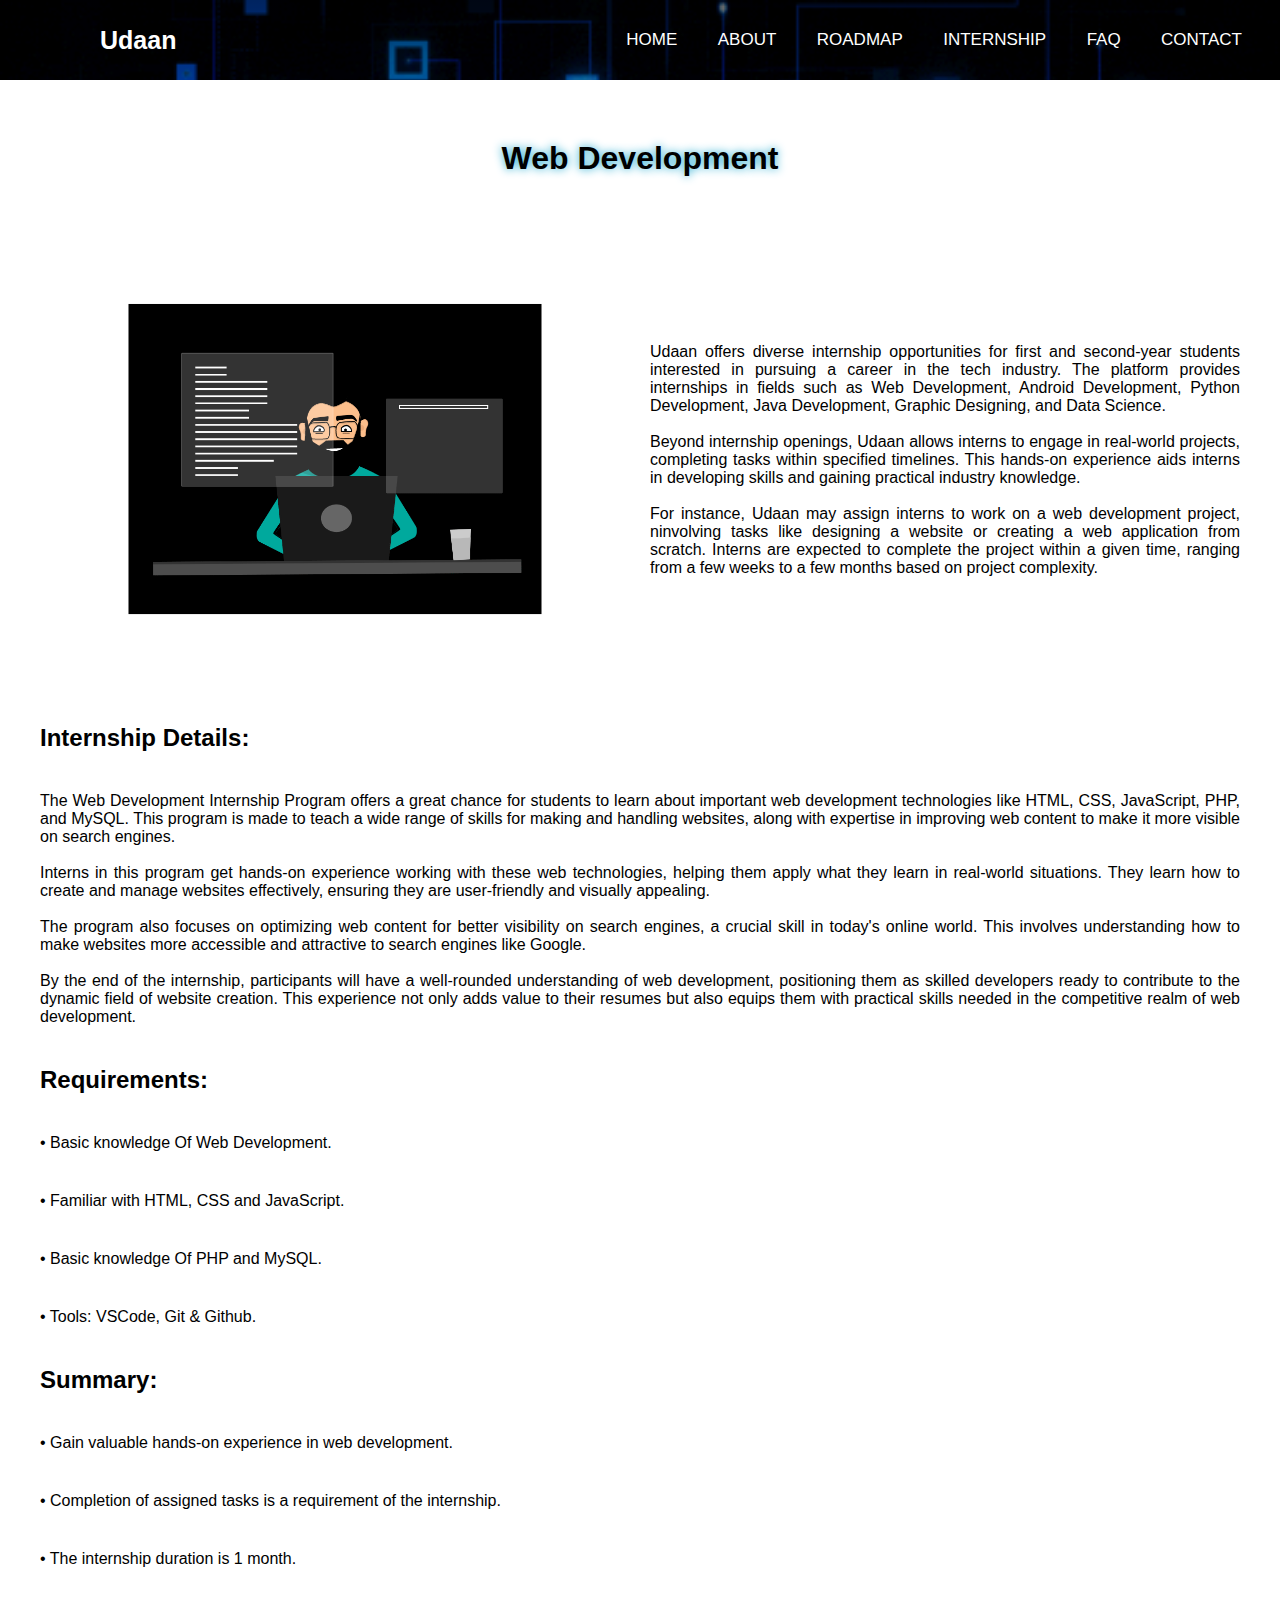
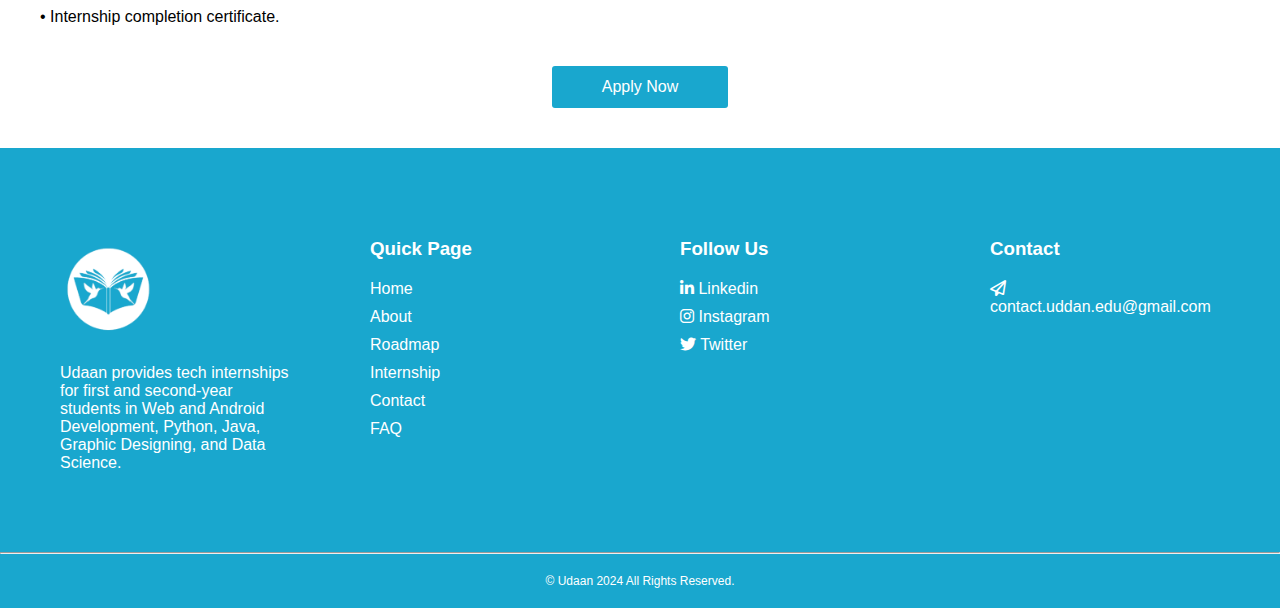
<file: webdevelopment.html>
<!DOCTYPE html>
<html lang="en">
  <head>
    <meta charset="UTF-8" />
    <meta name="viewport" content="width=device-width, initial-scale=1.0" />
    <link rel="stylesheet" href="style.css" />
    <link
      rel="stylesheet"
      href=" https://cdnjs.cloudflare.com/ajax/libs/font-awesome/6.1.2/css/all.min.css"
    />
    <link
      href="https://fonts.googleapis.com/css2?family=Comfortaa:wght@300;400;500;600;700&display=swap"
      rel="stylesheet"
    />
    <link
      href="https://fonts.googleapis.com/css2?family=Bebas+Neue&display=swap"
      rel="stylesheet"
    />
    <link class="navicon" rel="icon" type="image/png" href="Images/UDAAN-LOGO.png" />
    <title>Udaan | Web Development</title>
  </head>
  <body>
    <section class="header">
      <nav id="home">
        <input type="checkbox" id="check" />
        <label for="check" class="checkbtn">
          <i class="fas fa-bars"></i>
        </label>
        <a href="index.html"><label class="logo"> Udaan </label></a>
        <ul>
          <li><a href="#home">Home</a></li>
          <li><a href="index.html#about">About</a></li>
          <li><a href="index.html#roadmap">Roadmap</a></li>
          <li><a href="index.html#internship">Internship</a></li>
          <li><a href="index.html#faq">FAQ</a></li>
          <li><a href="#contact">Contact</a></li>
          
        </ul>
      </nav>
    </section>
    <div class="internshipheading">
      <h1>Web Development</h1>
    </div>

    <div class="internshipsection">
      <!-- Image -->
      <div class="internshipimage">
        <img src="Images/wev-Developer.gif" alt="" />
      </div>
      <!-- Text -->
      <div class="internshiptext">
        <p>
          Udaan offers diverse internship opportunities for first and second-year students 
          interested in pursuing a career in the tech industry. 
          The platform provides internships in fields such as Web Development, Android Development, 
          Python Development, Java Development, Graphic Designing, and Data Science.
          <br /><br />Beyond internship openings, Udaan allows interns to engage in real-world projects, 
          completing tasks within specified timelines. This hands-on experience aids interns in developing 
          skills and gaining practical industry knowledge.
          <br /><br />For instance, Udaan may assign interns to work on a web development project, 
          ninvolving tasks like designing a website or creating a web application from scratch. 
          Interns are expected to complete the project within a given time, ranging from a few 
          weeks to a few months based on project complexity.
        </p>
      </div>
    </div>

    <div class="internshipdetails">
      <h2>Internship Details:</h2>
      <p>
        The Web Development Internship Program offers a great chance for students to learn about important web development technologies like HTML, CSS, JavaScript, PHP, and MySQL. This program is made to teach a wide range of skills for making and handling websites, along with expertise in improving web content to make it more visible on search engines.<br><br>

        Interns in this program get hands-on experience working with these web technologies, helping them apply what they learn in real-world situations. They learn how to create and manage websites effectively, ensuring they are user-friendly and visually appealing.<br><br>
        
        The program also focuses on optimizing web content for better visibility on search engines, a crucial skill in today's online world. This involves understanding how to make websites more accessible and attractive to search engines like Google.<br><br>
        
        By the end of the internship, participants will have a well-rounded understanding of web development, positioning them as skilled developers ready to contribute to the dynamic field of website creation. This experience not only adds value to their resumes but also equips them with practical skills needed in the competitive realm of web development.
        


      </p>
      <h2>Requirements:</h2>
      <ul>
        <li>• Basic knowledge Of Web Development.</li>
        <li>• Familiar with HTML, CSS and JavaScript.</li>
        <li>• Basic knowledge Of PHP and MySQL.</li>
        <li>• Tools: VSCode, Git & Github.</li>
      </ul>
      <h2>Summary:</h2>
      <ul>
        <li>• Gain valuable hands-on experience in web development.</li>
        <li>• Completion of assigned tasks is a requirement of the internship.</li>
        <li>• The internship duration is 1 month.</li>
        <li>• Internship completion certificate.</li>
        
      </ul>
      <div class="internshipbutton">
        <a href="https://forms.gle/3kAZJH7tQoJbeXWE9" target="_blank"><button>Apply Now</button></a>
      </div>
      
    </div>

    <footer>
      <div class="footersection">
        <div class="footerdetail">
          <a href="index.html"
          ><h2 class="logo"><img src="Images/udaan-logo-footer.png"/></h2
        ></a>
          <p>
            Udaan provides tech internships for first and second-year students in Web and Android Development,
             Python, Java, Graphic Designing, and Data Science. 
          </p>
        </div>
        <div class="footerdetail">
          <h3>Quick Page</h3>
          <ul>
            <li><a href="#home">Home</a></li>
            <li><a href="index.html#about">About</a></li>
            <li><a href="index.html#roadmap">Roadmap</a></li>
            <li><a href="index.html#internship">Internship</a></li>
            <li><a href="index.html#contact">Contact</a></li>
            <li><a href="index.html#faq">FAQ</a></li>
          </ul>
        </div>

        <div class="footerdetail">
          <h3>Follow Us</h3>
          <ul>
            <li>
              <a
                href="#"
                target="_blank"
                ><i class="fa-brands fa-linkedin-in"></i> Linkedin</a
              >
            </li>
            <li>
              <a href="https://www.instagram.com/udaandotedu/" target="_blank"
                ><i class="fa-brands fa-instagram"></i> Instagram</a
              >
            </li>
            <li>
              <a href="#" target="_blank"
                ><i class="fa-brands fa-twitter"></i> Twitter</a
              >
            </li>
          </ul>
        </div>
        <div class="footerdetail">
          <h3>Contact</h3>
          <p>
            <i class="fa-regular fa-paper-plane"></i>
            <a href="mailto:contact.udaan.edu@gmail.com" > contact.uddan.edu@gmail.com </a>
          </p>
        </div>
      </div>
      <hr />
      <div class="copyright">
        <p>© Udaan 2024 All Rights Reserved.</p>
      </div>
    </footer>

    <script>
      var acc = document.getElementsByClassName("accordion");
      var i;

      for (i = 0; i < acc.length; i++) {
        acc[i].addEventListener("click", function () {
          this.classList.toggle("active");
          var panel = this.nextElementSibling;
          if (panel.style.display === "block") {
            panel.style.display = "none";
          } else {
            panel.style.display = "block";
          }
        });
      }
    </script>
    <script>
      // Get all navigation links
      const navLinks = document.querySelectorAll("nav ul li a");

      // Add event listener to each navigation link
      navLinks.forEach((link) => {
        link.addEventListener("click", () => {
          // Toggle checked state of the check box
          document.getElementById("check").checked = false;
        });
      });
    </script>
  </body>
</html>
</file>
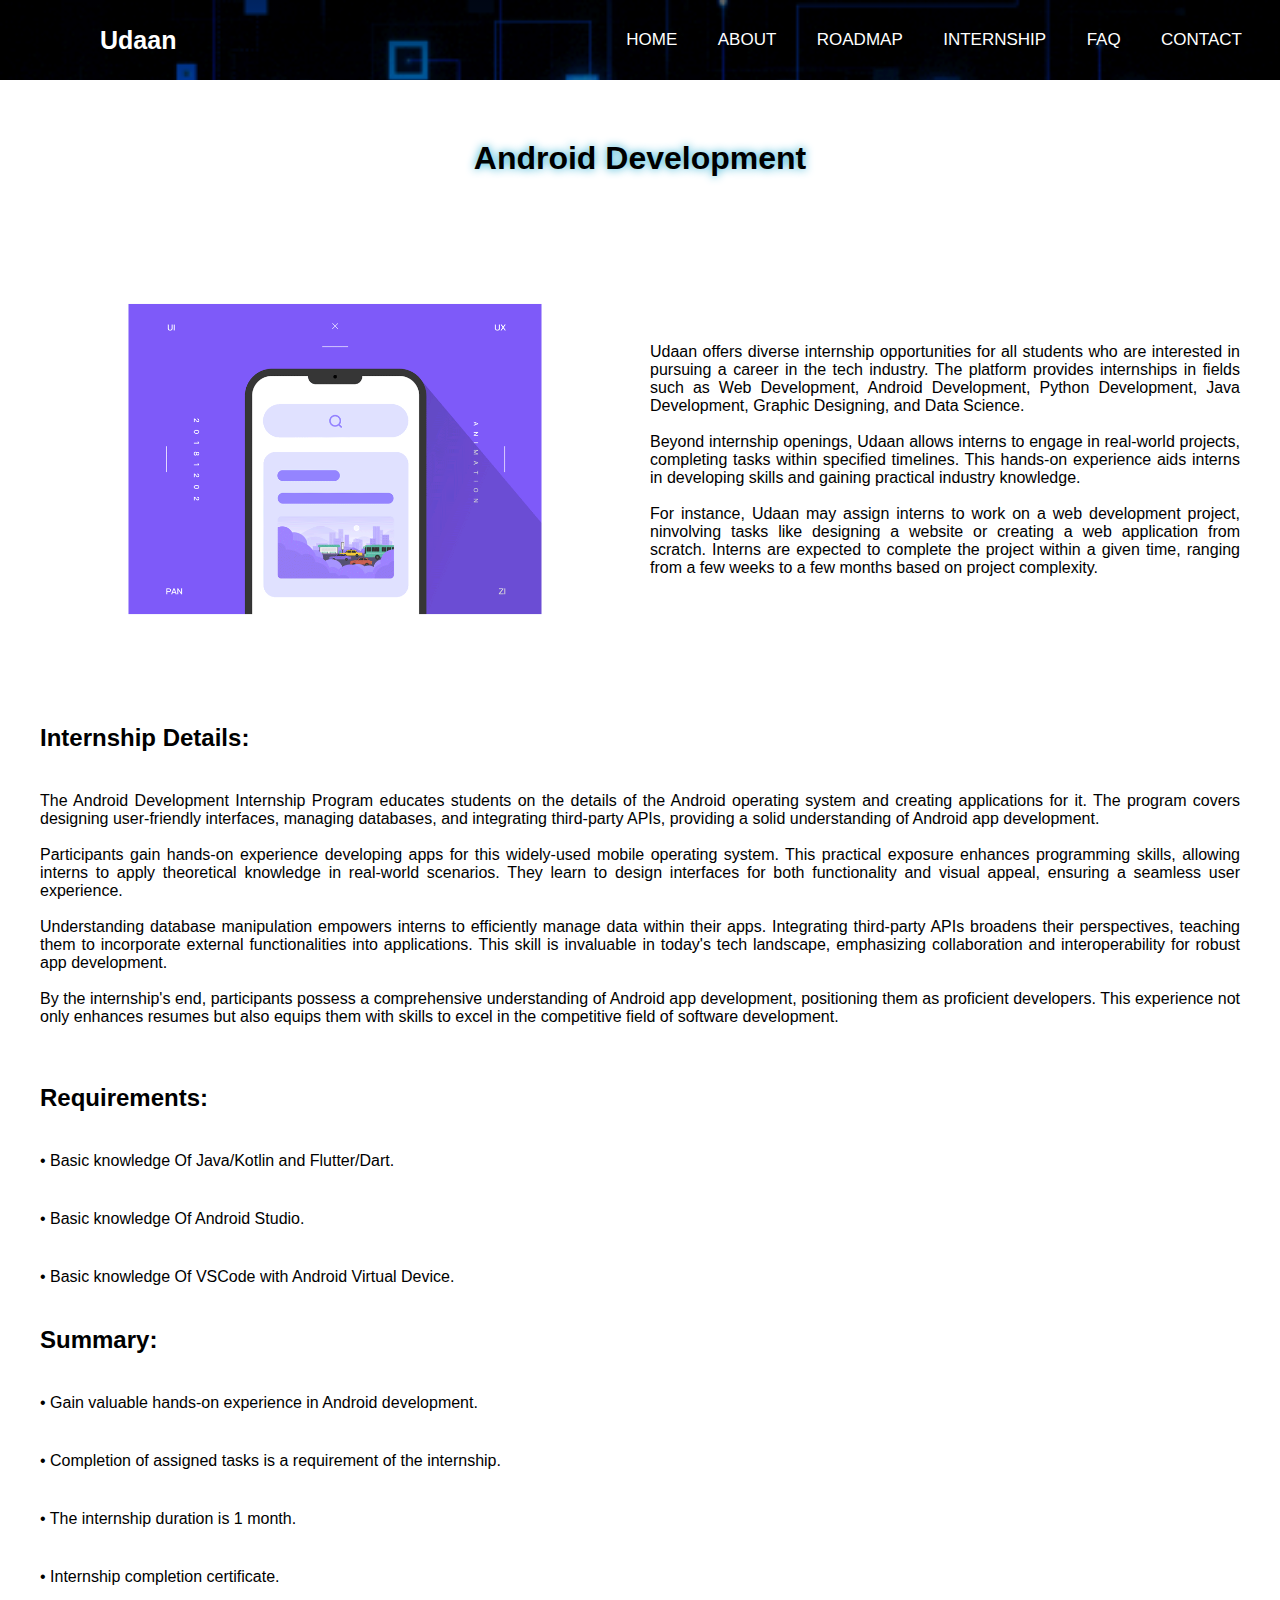
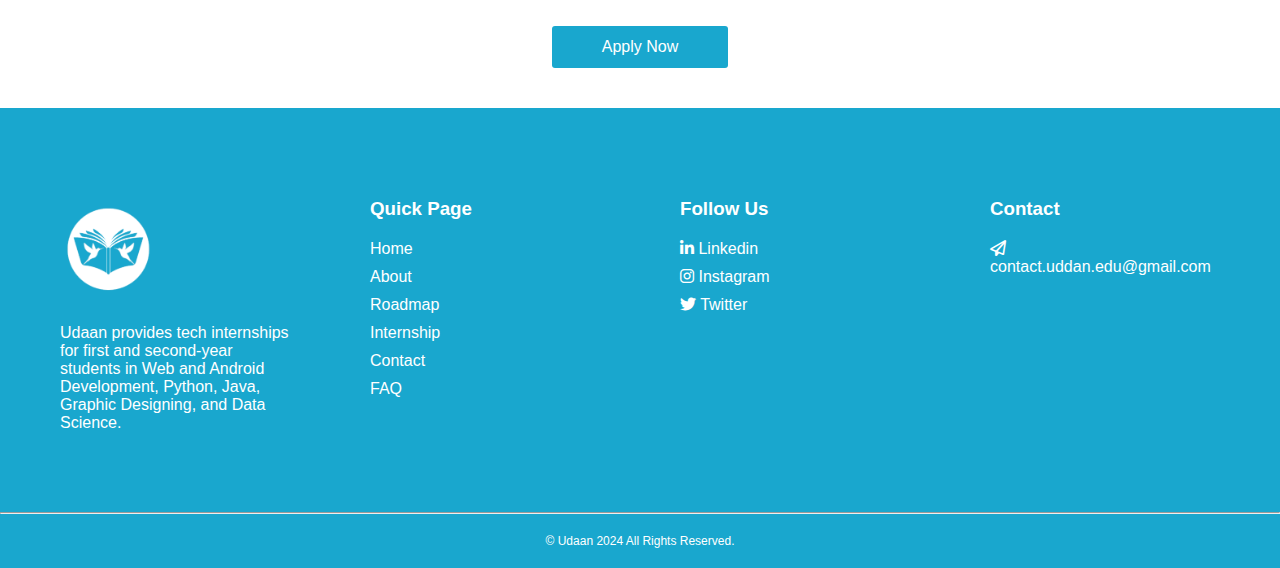
<file: Public/androiddevelopment.html>
<!DOCTYPE html>
<html lang="en">
  <head>
    <meta charset="UTF-8" />
    <meta name="viewport" content="width=device-width, initial-scale=1.0" />
    <link rel="stylesheet" href="style.css"/>
    <link
      rel="stylesheet"
      href=" https://cdnjs.cloudflare.com/ajax/libs/font-awesome/6.1.2/css/all.min.css"
    />
    <link
      href="https://fonts.googleapis.com/css2?family=Comfortaa:wght@300;400;500;600;700&display=swap"
      rel="stylesheet"
    />
    <link
      href="https://fonts.googleapis.com/css2?family=Bebas+Neue&display=swap"
      rel="stylesheet"
    />
    <link class="navicon" rel="icon" type="image/png" href="Images/UDAAN-LOGO.png" />
    <title>Udaan | Android Development</title>
  </head>
  <body>
    <section class="header">
      <nav id="home">
        <input type="checkbox" id="check" />
        <label for="check" class="checkbtn">
          <i class="fas fa-bars"></i>
        </label>
        <a href="index.html"><label class="logo"> Udaan </label></a>
        <ul>
          <li><a href="#home">Home</a></li>
          <li><a href="index.html#about">About</a></li>
          <li><a href="index.html#roadmap">Roadmap</a></li>
          <li><a href="index.html#internship">Internship</a></li>
          <li><a href="index.html#faq">FAQ</a></li>
          <li><a href="index.html#contact">Contact</a></li> 
        </ul>
      </nav>
    </section>
    <div class="internshipheading">
      <h1>Android Development</h1>
    </div>

    <div class="internshipsection">
      <!-- Image -->
      <div class="internshipimage">
        <img src="Images/app-development.gif" alt="" />
      </div>
      <!-- Text -->
      <div class="internshiptext">
        <p>
          Udaan offers diverse internship opportunities for all students who are
          interested in pursuing a career in the tech industry. 
          The platform provides internships in fields such as Web Development, Android Development, 
          Python Development, Java Development, Graphic Designing, and Data Science.
          <br /><br />Beyond internship openings, Udaan allows interns to engage in real-world projects, 
          completing tasks within specified timelines. This hands-on experience aids interns in developing 
          skills and gaining practical industry knowledge.
          <br /><br />For instance, Udaan may assign interns to work on a web development project, 
          ninvolving tasks like designing a website or creating a web application from scratch. 
          Interns are expected to complete the project within a given time, ranging from a few 
          weeks to a few months based on project complexity.
        </p>
      </div>
    </div>

    <div class="internshipdetails">
      <h2>Internship Details:</h2>
      <p>
        The Android Development Internship Program educates students on the details of the Android operating system and creating applications for it. The program covers designing user-friendly interfaces, managing databases, and integrating third-party APIs, providing a solid understanding of Android app development.<br><br>

        Participants gain hands-on experience developing apps for this widely-used mobile operating system. This practical exposure enhances programming skills, allowing interns to apply theoretical knowledge in real-world scenarios. They learn to design interfaces for both functionality and visual appeal, ensuring a seamless user experience.<br><br>
        
        Understanding database manipulation empowers interns to efficiently manage data within their apps. Integrating third-party APIs broadens their perspectives, teaching them to incorporate external functionalities into applications. This skill is invaluable in today's tech landscape, emphasizing collaboration and interoperability for robust app development.<br><br>
        
        By the internship's end, participants possess a comprehensive understanding of Android app development, positioning them as proficient developers. This experience not only enhances resumes but also equips them with skills to excel in the competitive field of software development.<br><br>
        
      </p>
      <h2>Requirements:</h2>
      <ul>
        <li>• Basic knowledge Of Java/Kotlin and Flutter/Dart.</li>
        <li>• Basic knowledge Of Android Studio.</li>
        <li>• Basic knowledge Of VSCode with Android Virtual Device.</li>
      </ul>
      <h2>Summary:</h2>
      <ul>
        <li>• Gain valuable hands-on experience in Android development.</li>
        <li>• Completion of assigned tasks is a requirement of the internship.</li>
        <li>• The internship duration is 1 month.</li>
        <li>• Internship completion certificate.</li>
      </ul>
      <div class="internshipbutton">
        <a href="https://forms.gle/3kAZJH7tQoJbeXWE9" target="_blank"><button>Apply Now</button></a>
      </div>
      
    </div>

    <footer>
      <div class="footersection">
        <div class="footerdetail">
          <a href="index.html"
          ><h2 class="logo"><img src="Images/udaan-logo-footer.png"/></h2
        ></a>
          <p>
            Udaan provides tech internships for first and second-year students in Web and Android Development,
             Python, Java, Graphic Designing, and Data Science. 
          </p>
        </div>
        <div class="footerdetail">
          <h3>Quick Page</h3>
          <ul>
            <li><a href="#home">Home</a></li>
            <li><a href="index.html#about">About</a></li>
            <li><a href="index.html#roadmap">Roadmap</a></li>
            <li><a href="index.html#internship">Internship</a></li>
            <li><a href="index.html#contact">Contact</a></li>
            <li><a href="index.html#faq">FAQ</a></li>
          </ul>
        </div>

        <div class="footerdetail">
          <h3>Follow Us</h3>
          <ul>
            <li>
              <a
                href="#"
                target="_blank"
                ><i class="fa-brands fa-linkedin-in"></i> Linkedin</a
              >
            </li>
            <li>
              <a href="https://www.instagram.com/udaandotedu/" target="_blank"
                ><i class="fa-brands fa-instagram"></i> Instagram</a
              >
            </li>
            <li>
              <a href="#" target="_blank"
                ><i class="fa-brands fa-twitter"></i> Twitter</a
              >
            </li>
          </ul>
        </div>
        <div class="footerdetail">
          <h3>Contact</h3>
          <p>
            <i class="fa-regular fa-paper-plane "></i>
            <a href="mailto:contact.udaan.edu@gmail.com" > contact.uddan.edu@gmail.com </a>
          </p>
        </div>
      </div>
      <hr />
      <div class="copyright">
        <p>© Udaan 2024 All Rights Reserved.</p>
      </div>
    </footer>  

    <script>
      var acc = document.getElementsByClassName("accordion");
      var i;

      for (i = 0; i < acc.length; i++) {
        acc[i].addEventListener("click", function () {
          this.classList.toggle("active");
          var panel = this.nextElementSibling;
          if (panel.style.display === "block") {
            panel.style.display = "none";
          } else {
            panel.style.display = "block";
          }
        });
      }
    </script>
    <script>
      // Get all navigation links
      const navLinks = document.querySelectorAll("nav ul li a");

      // Add event listener to each navigation link
      navLinks.forEach((link) => {
        link.addEventListener("click", () => {
          // Toggle checked state of the check box
          document.getElementById("check").checked = false;
        });
      });
    </script>
  </body>
</html>
</file>
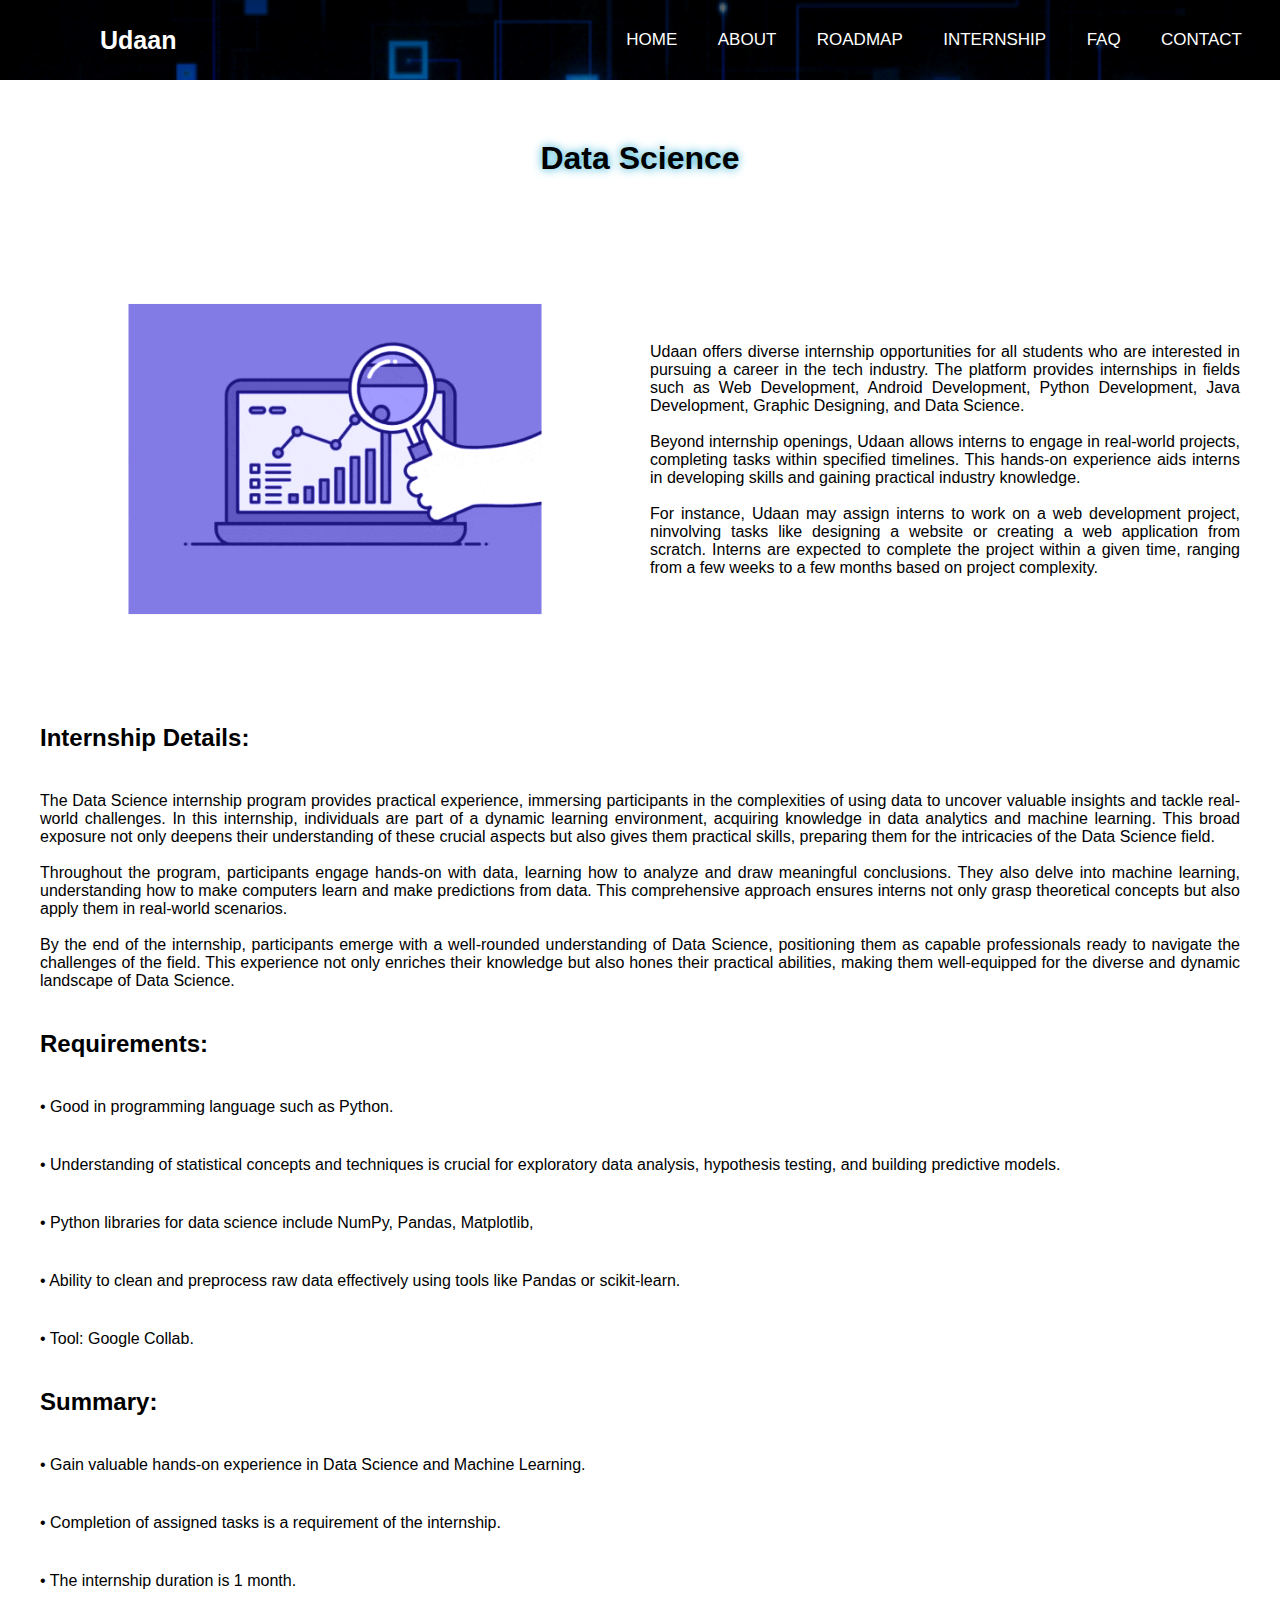
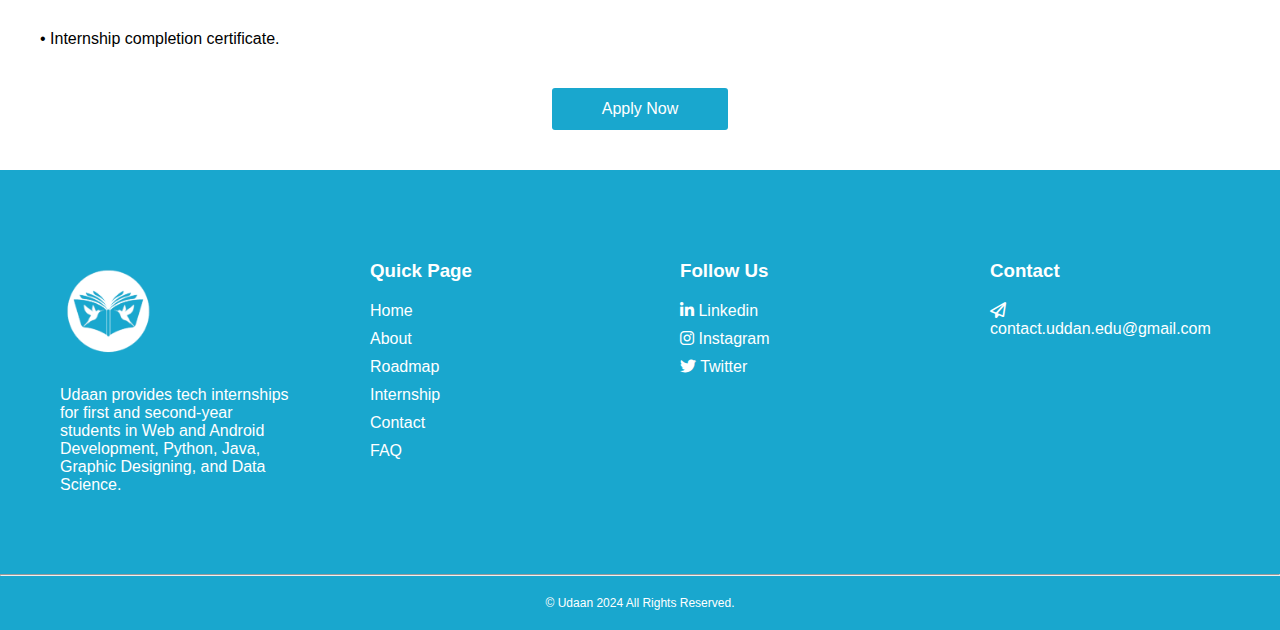
<file: Public/datascience.html>
<!DOCTYPE html>
<html lang="en">
  <head>
    <meta charset="UTF-8" />
    <meta name="viewport" content="width=device-width, initial-scale=1.0" />
    <link rel="stylesheet" href="style.css" />
    <link
      rel="stylesheet"
      href=" https://cdnjs.cloudflare.com/ajax/libs/font-awesome/6.1.2/css/all.min.css"
    />
    <link
      href="https://fonts.googleapis.com/css2?family=Comfortaa:wght@300;400;500;600;700&display=swap"
      rel="stylesheet"
    />
    <link
      href="https://fonts.googleapis.com/css2?family=Bebas+Neue&display=swap"
      rel="stylesheet"
    />
    <link class="navicon" rel="icon" type="image/png" href="Images/UDAAN-LOGO.png" />
    <title>Udaan | Data Science</title>
  </head>
  <body>
    <section class="header">
      <nav id="home">
        <input type="checkbox" id="check" />
        <label for="check" class="checkbtn">
          <i class="fas fa-bars"></i>
        </label>
        <a href="index.html"><label class="logo"> Udaan </label></a>
        <ul>
          <li><a href="#home">Home</a></li>
          <li><a href="index.html#about">About</a></li>
          <li><a href="index.html#roadmap">Roadmap</a></li>
          <li><a href="index.html#internship">Internship</a></li>
          <li><a href="index.html#faq">FAQ</a></li>
          <li><a href="index.html#contact">Contact</a></li> 
        </ul>
      </nav>
    </section>
    <div class="internshipheading">
      <h1>Data Science</h1>
    </div>

    <div class="internshipsection">
      <!-- Image -->
      <div class="internshipimage">
        <img src="Images/data-science.gif" alt="" />
      </div>
      <!-- Text -->
      <div class="internshiptext">
        <p>
          Udaan offers diverse internship opportunities for all students who are 
          interested in pursuing a career in the tech industry. 
          The platform provides internships in fields such as Web Development, Android Development, 
          Python Development, Java Development, Graphic Designing, and Data Science.
          <br /><br />Beyond internship openings, Udaan allows interns to engage in real-world projects, 
          completing tasks within specified timelines. This hands-on experience aids interns in developing 
          skills and gaining practical industry knowledge.
          <br /><br />For instance, Udaan may assign interns to work on a web development project, 
          ninvolving tasks like designing a website or creating a web application from scratch. 
          Interns are expected to complete the project within a given time, ranging from a few 
          weeks to a few months based on project complexity.
        </p>
      </div>
    </div>

    <div class="internshipdetails">
      <h2>Internship Details:</h2>
      <p>
        The Data Science internship program provides practical experience, immersing participants in the complexities of using data to uncover valuable insights and tackle real-world challenges. In this internship, individuals are part of a dynamic learning environment, acquiring knowledge in data analytics and machine learning. This broad exposure not only deepens their understanding of these crucial aspects but also gives them practical skills, preparing them for the intricacies of the Data Science field.<br><br>

        Throughout the program, participants engage hands-on with data, learning how to analyze and draw meaningful conclusions. They also delve into machine learning, understanding how to make computers learn and make predictions from data. This comprehensive approach ensures interns not only grasp theoretical concepts but also apply them in real-world scenarios.<br><br>
        
        By the end of the internship, participants emerge with a well-rounded understanding of Data Science, positioning them as capable professionals ready to navigate the challenges of the field. This experience not only enriches their knowledge but also hones their practical abilities, making them well-equipped for the diverse and dynamic landscape of Data Science.
        
      </p>
      <h2>Requirements:</h2>
      <ul>
        <li>• Good in programming language such as Python.</li>
        <li>• Understanding of statistical concepts and techniques is crucial for exploratory data analysis, hypothesis testing, and building predictive models.</li>
        <li>• Python libraries for data science include NumPy, Pandas, Matplotlib, </li>
        <li>• Ability to clean and preprocess raw data effectively using tools like Pandas or scikit-learn.</li>
        <li>• Tool: Google Collab.</li>
      </ul>
      <h2>Summary:</h2>
      <ul>
        <li>• Gain valuable hands-on experience in Data Science and Machine Learning.</li>
        <li>• Completion of assigned tasks is a requirement of the internship.</li>
        <li>• The internship duration is 1 month.</li>
        <li>• Internship completion certificate.</li>
        
      </ul>
      <div class="internshipbutton">
        <a href="https://forms.gle/3kAZJH7tQoJbeXWE9" target="_blank"><button>Apply Now</button></a>
      </div>
      
    </div>

    <footer>
      <div class="footersection">
        <div class="footerdetail">
          <a href="index.html"
          ><h2 class="logo"><img src="Images/udaan-logo-footer.png"/></h2
        ></a>
          <p>
            Udaan provides tech internships for first and second-year students in Web and Android Development,
             Python, Java, Graphic Designing, and Data Science. 
          </p>
        </div>
        <div class="footerdetail">
          <h3>Quick Page</h3>
          <ul>
            <li><a href="#home">Home</a></li>
            <li><a href="index.html#about">About</a></li>
            <li><a href="index.html#roadmap">Roadmap</a></li>
            <li><a href="index.html#internship">Internship</a></li>
            <li><a href="index.html#contact">Contact</a></li>
            <li><a href="index.html#faq">FAQ</a></li>
          </ul>
        </div>

        <div class="footerdetail">
          <h3>Follow Us</h3>
          <ul>
            <li>
              <a
                href="#"
                target="_blank"
                ><i class="fa-brands fa-linkedin-in"></i> Linkedin</a
              >
            </li>
            <li>
              <a href="https://www.instagram.com/udaandotedu/" target="_blank"
                ><i class="fa-brands fa-instagram"></i> Instagram</a
              >
            </li>
            <li>
              <a href="#" target="_blank"
                ><i class="fa-brands fa-twitter"></i> Twitter</a
              >
            </li>
          </ul>
        </div>
        <div class="footerdetail">
          <h3>Contact</h3>
          <p>
            <i class="fa-regular fa-paper-plane"></i>
            <a href="mailto:contact.udaan.edu@gmail.com" > contact.uddan.edu@gmail.com </a>
          </p>
        </div>
      </div>
      <hr />
      <div class="copyright">
        <p>© Udaan 2024 All Rights Reserved.</p>
      </div>
    </footer>

    <script>
      var acc = document.getElementsByClassName("accordion");
      var i;

      for (i = 0; i < acc.length; i++) {
        acc[i].addEventListener("click", function () {
          this.classList.toggle("active");
          var panel = this.nextElementSibling;
          if (panel.style.display === "block") {
            panel.style.display = "none";
          } else {
            panel.style.display = "block";
          }
        });
      }
    </script>
    <script>
      // Get all navigation links
      const navLinks = document.querySelectorAll("nav ul li a");

      // Add event listener to each navigation link
      navLinks.forEach((link) => {
        link.addEventListener("click", () => {
          // Toggle checked state of the check box
          document.getElementById("check").checked = false;
        });
      });
    </script>
  </body>
</html>
</file>
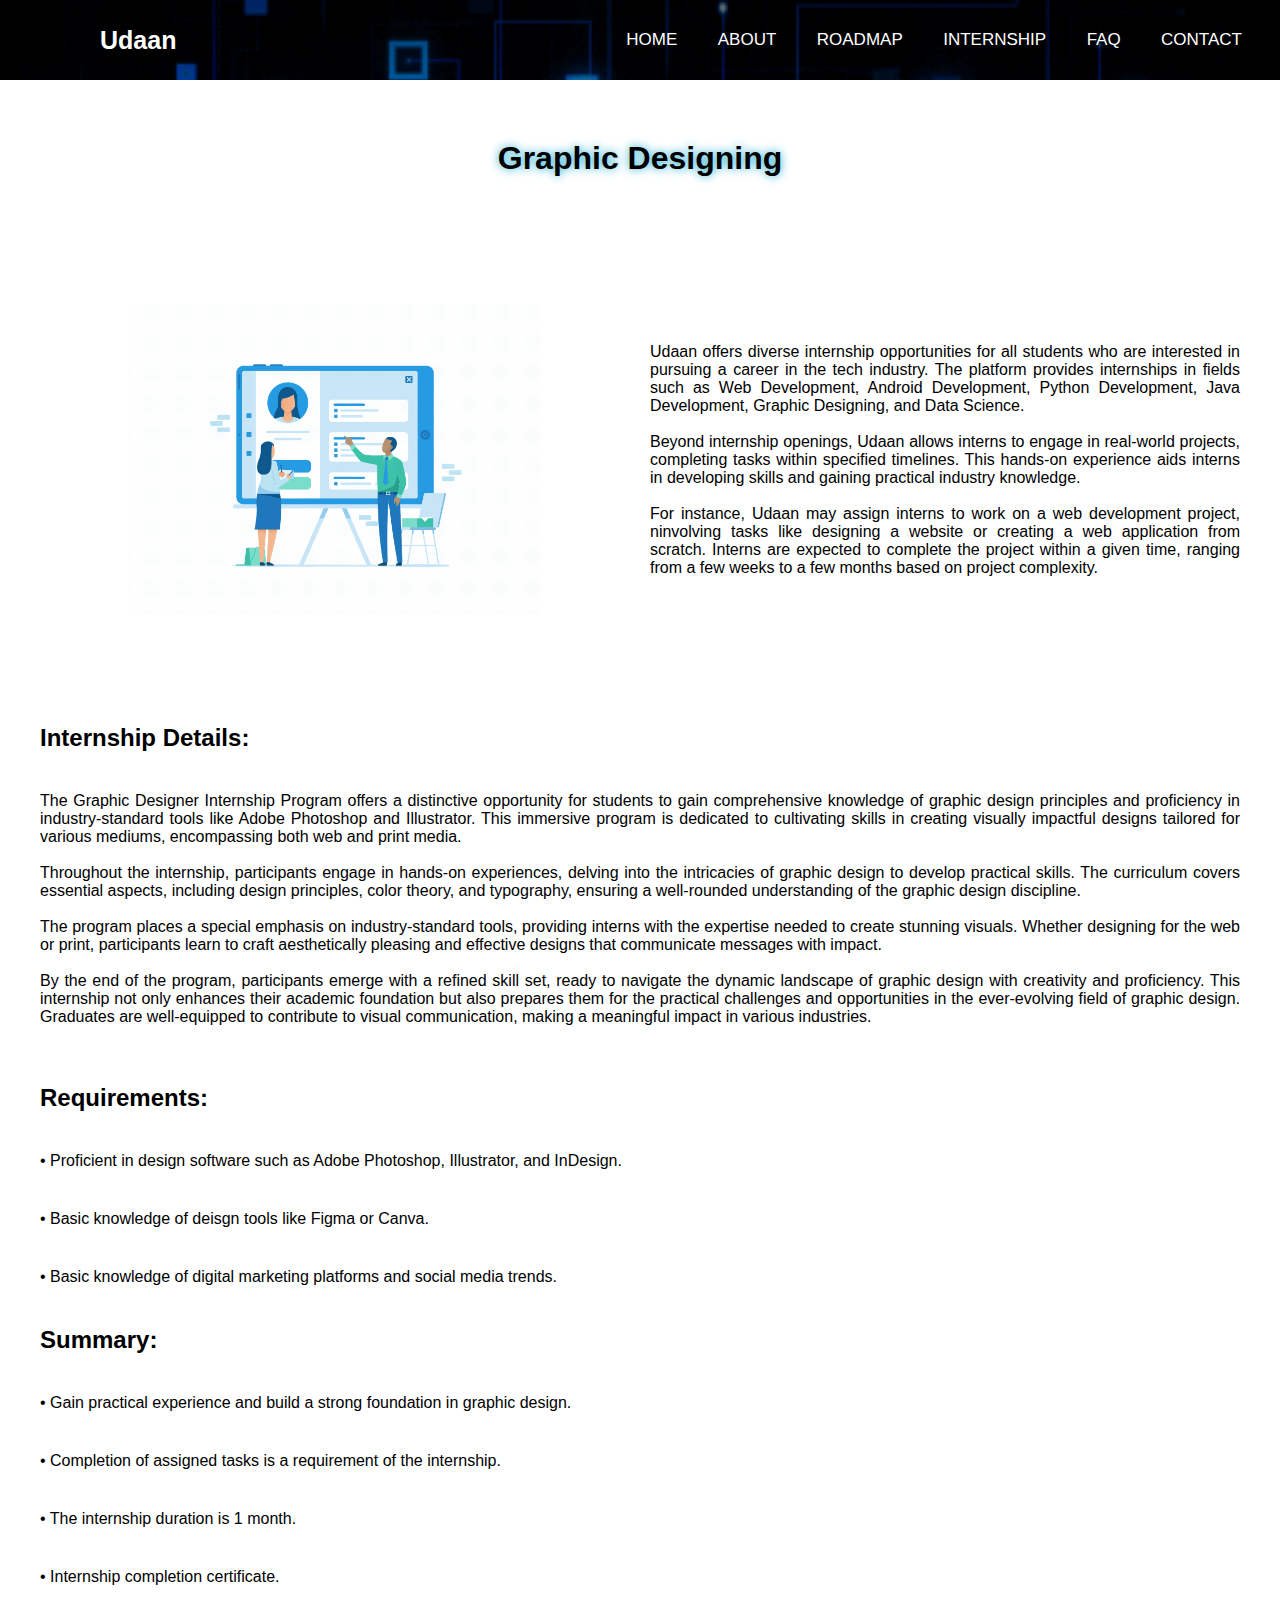
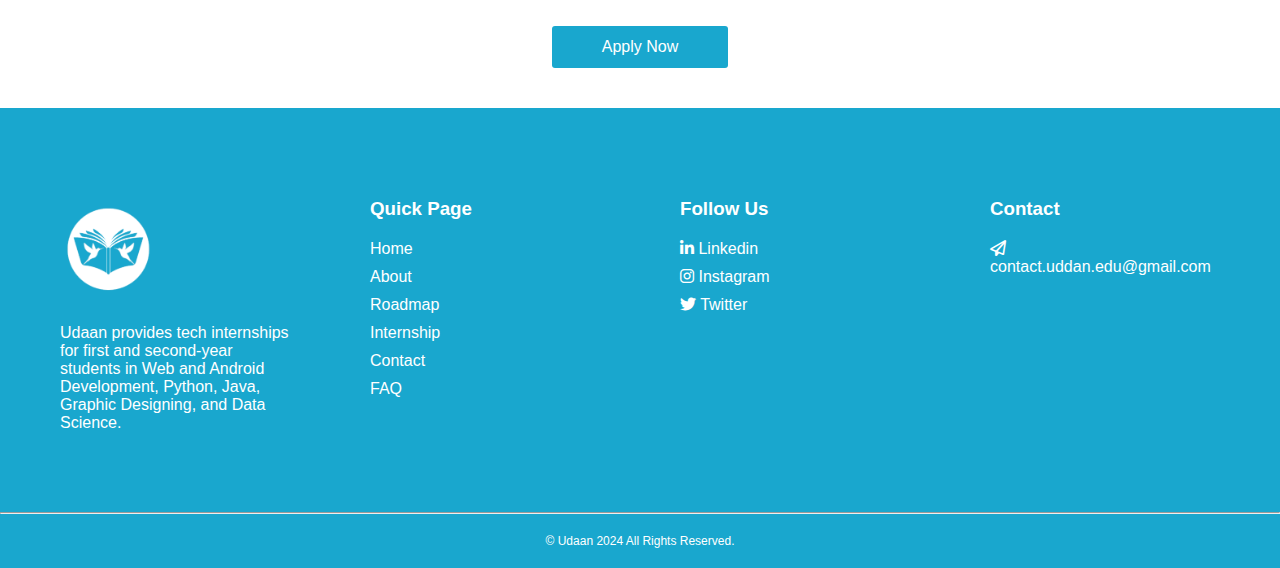
<file: Public/graphicdesign.html>
<!DOCTYPE html>
<html lang="en">
  <head>
    <meta charset="UTF-8" />
    <meta name="viewport" content="width=device-width, initial-scale=1.0" />
    <link rel="stylesheet" href="style.css" />
    <link
      rel="stylesheet"
      href=" https://cdnjs.cloudflare.com/ajax/libs/font-awesome/6.1.2/css/all.min.css"
    />
    <link
      href="https://fonts.googleapis.com/css2?family=Comfortaa:wght@300;400;500;600;700&display=swap"
      rel="stylesheet"
    />
    <link
      href="https://fonts.googleapis.com/css2?family=Bebas+Neue&display=swap"
      rel="stylesheet"
    />
    <link class="navicon" rel="icon" type="image/png" href="Images/UDAAN-LOGO.png" />
    <title>Udaan | Graphic Designing</title>
  </head>
  <body>
    <section class="header">
      <nav id="home">
        <input type="checkbox" id="check" />
        <label for="check" class="checkbtn">
          <i class="fas fa-bars"></i>
        </label>
        <a href="index.html"><label class="logo"> Udaan </label></a>
        <ul>
          <li><a href="#home">Home</a></li>
          <li><a href="index.html#about">About</a></li>
          <li><a href="index.html#roadmap">Roadmap</a></li>
          <li><a href="index.html#internship">Internship</a></li>
          <li><a href="index.html#faq">FAQ</a></li>
          <li><a href="index.html#contact">Contact</a></li> 
        </ul>
      </nav>
    </section>
    <div class="internshipheading">
      <h1>Graphic Designing</h1>
    </div>

    <div class="internshipsection">
      <!-- Image -->
      <div class="internshipimage">
        <img src="Images/graphic-dev.gif" alt="" />
      </div>
      <!-- Text -->
      <div class="internshiptext">
        <p>
          Udaan offers diverse internship opportunities for all students who are
          interested in pursuing a career in the tech industry. 
          The platform provides internships in fields such as Web Development, Android Development, 
          Python Development, Java Development, Graphic Designing, and Data Science.
          <br /><br />Beyond internship openings, Udaan allows interns to engage in real-world projects, 
          completing tasks within specified timelines. This hands-on experience aids interns in developing 
          skills and gaining practical industry knowledge.
          <br /><br />For instance, Udaan may assign interns to work on a web development project, 
          ninvolving tasks like designing a website or creating a web application from scratch. 
          Interns are expected to complete the project within a given time, ranging from a few 
          weeks to a few months based on project complexity.
        </p>
      </div>
    </div>

    <div class="internshipdetails">
      <h2>Internship Details:</h2>
      <p>
        The Graphic Designer Internship Program offers a distinctive opportunity for students to gain comprehensive knowledge of graphic design principles and proficiency in industry-standard tools like Adobe Photoshop and Illustrator. This immersive program is dedicated to cultivating skills in creating visually impactful designs tailored for various mediums, encompassing both web and print media.<br><br>

Throughout the internship, participants engage in hands-on experiences, delving into the intricacies of graphic design to develop practical skills. The curriculum covers essential aspects, including design principles, color theory, and typography, ensuring a well-rounded understanding of the graphic design discipline.<br><br>

The program places a special emphasis on industry-standard tools, providing interns with the expertise needed to create stunning visuals. Whether designing for the web or print, participants learn to craft aesthetically pleasing and effective designs that communicate messages with impact.<br><br>

By the end of the program, participants emerge with a refined skill set, ready to navigate the dynamic landscape of graphic design with creativity and proficiency. This internship not only enhances their academic foundation but also prepares them for the practical challenges and opportunities in the ever-evolving field of graphic design. Graduates are well-equipped to contribute to visual communication, making a meaningful impact in various industries.<br><br>

      </p>
      <h2>Requirements:</h2>
      <ul>
        <li>• Proficient in design software such as Adobe Photoshop, Illustrator, and InDesign.</li>
        <li>• Basic knowledge of deisgn tools like Figma or Canva.</li>
        <li>• Basic knowledge of digital marketing platforms and social media trends.</li>
      </ul>
      <h2>Summary:</h2>
      <ul>
        <li>• Gain practical experience and build a strong foundation in graphic design.</li>
        <li>• Completion of assigned tasks is a requirement of the internship.</li>
        <li>• The internship duration is 1 month.</li>
        <li>• Internship completion certificate.</li>
        
      </ul>
      <div class="internshipbutton">
        <a href="https://forms.gle/3kAZJH7tQoJbeXWE9" target="_blank"><button>Apply Now</button></a>
      </div>
      
    </div>

    <footer>
      <div class="footersection">
        <div class="footerdetail">
          <a href="index.html"
            ><h2 class="logo"><img src="Images/udaan-logo-footer.png"/></h2
          ></a>
          <p>
            Udaan provides tech internships for first and second-year students in Web and Android Development,
             Python, Java, Graphic Designing, and Data Science. 
          </p>
        </div>
        <div class="footerdetail">
          <h3>Quick Page</h3>
          <ul>
            <li><a href="#home">Home</a></li>
            <li><a href="index.html#about">About</a></li>
            <li><a href="index.html#roadmap">Roadmap</a></li>
            <li><a href="index.html#internship">Internship</a></li>
            <li><a href="index.html#contact">Contact</a></li>
            <li><a href="index.html#faq">FAQ</a></li>
          </ul>
        </div>

        <div class="footerdetail">
          <h3>Follow Us</h3>
          <ul>
            <li>
              <a
                href="#"
                target="_blank"
                ><i class="fa-brands fa-linkedin-in"></i> Linkedin</a
              >
            </li>
            <li>
              <a href="https://www.instagram.com/udaandotedu/" target="_blank"
                ><i class="fa-brands fa-instagram"></i> Instagram</a
              >
            </li>
            <li>
              <a href="#" target="_blank"
                ><i class="fa-brands fa-twitter"></i> Twitter</a
              >
            </li>
          </ul>
        </div>
        <div class="footerdetail">
          <h3>Contact</h3>
          <p>
            <i class="fa-regular fa-paper-plane"></i>
            <a href="mailto:contact.udaan.edu@gmail.com" > contact.uddan.edu@gmail.com </a>
          </p>
        </div>
      </div>
      <hr />
      <div class="copyright">
        <p>© Udaan 2024 All Rights Reserved.</p>
      </div>
    </footer>
    <script>
      var acc = document.getElementsByClassName("accordion");
      var i;

      for (i = 0; i < acc.length; i++) {
        acc[i].addEventListener("click", function () {
          this.classList.toggle("active");
          var panel = this.nextElementSibling;
          if (panel.style.display === "block") {
            panel.style.display = "none";
          } else {
            panel.style.display = "block";
          }
        });
      }
    </script>
    <script>
      // Get all navigation links
      const navLinks = document.querySelectorAll("nav ul li a");

      // Add event listener to each navigation link
      navLinks.forEach((link) => {
        link.addEventListener("click", () => {
          // Toggle checked state of the check box
          document.getElementById("check").checked = false;
        });
      });
    </script>
  </body>
</html>
</file>
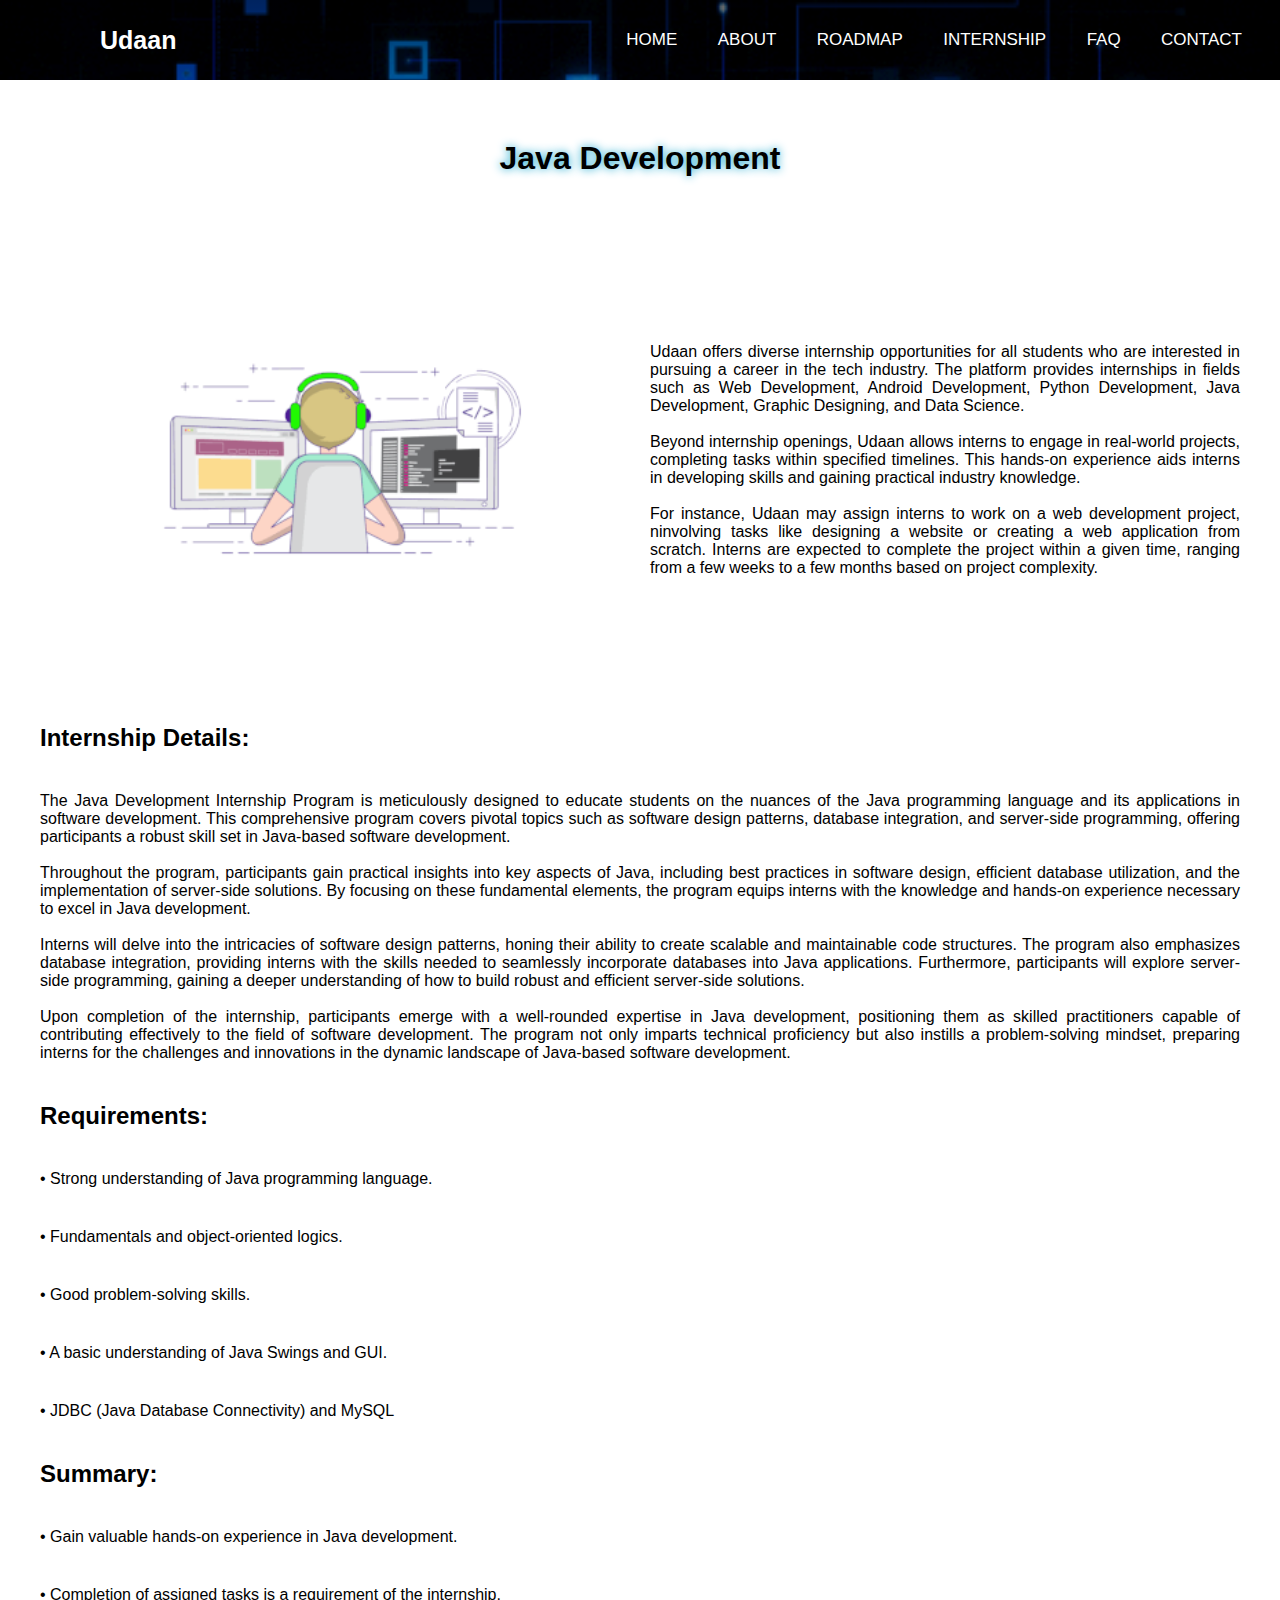
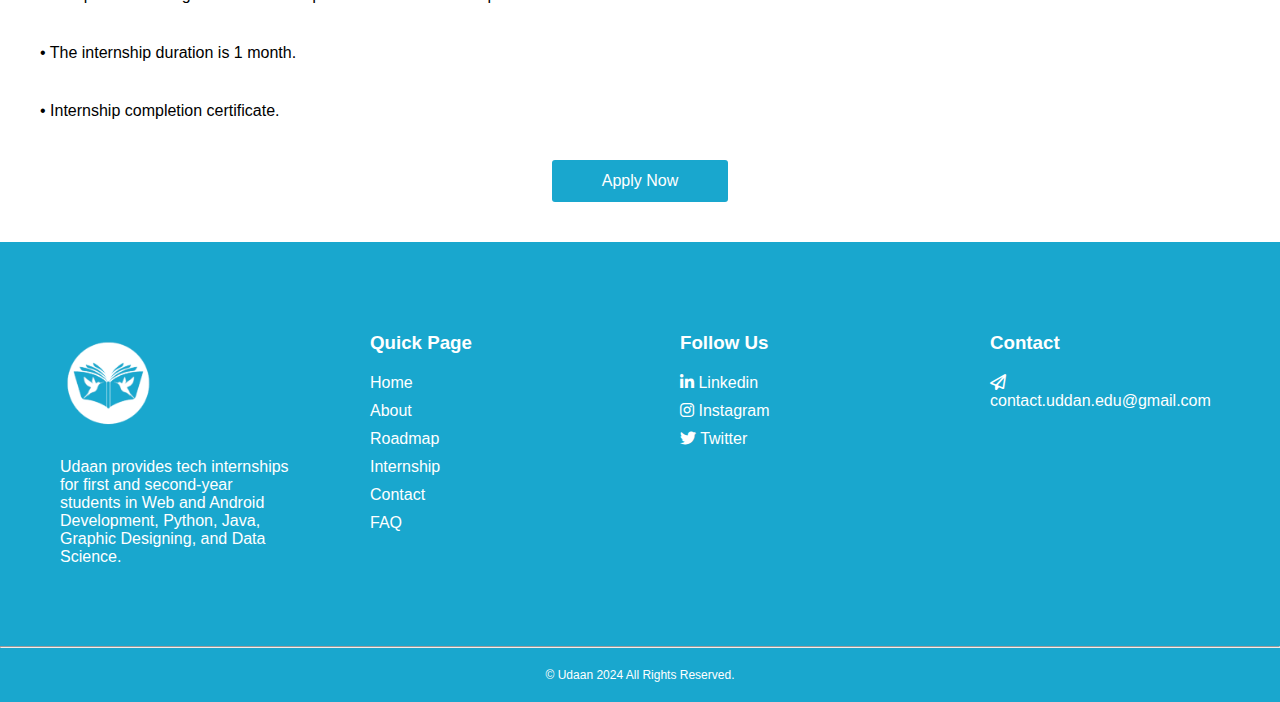
<file: Public/javadevelopment.html>
<!DOCTYPE html>
<html lang="en">
  <head>
    <meta charset="UTF-8" />
    <meta name="viewport" content="width=device-width, initial-scale=1.0" />
    <link rel="stylesheet" href="style.css"/>
    <link
      rel="stylesheet"
      href=" https://cdnjs.cloudflare.com/ajax/libs/font-awesome/6.1.2/css/all.min.css"
    />
    <link
      href="https://fonts.googleapis.com/css2?family=Comfortaa:wght@300;400;500;600;700&display=swap"
      rel="stylesheet"
    />
    <link
      href="https://fonts.googleapis.com/css2?family=Bebas+Neue&display=swap"
      rel="stylesheet"
    />
    <link class="navicon" rel="icon" type="image/png" href="Images/UDAAN-LOGO.png" />
    <title>Udaan | Java Development</title>
  </head>
  <body>
    <section class="header">
      <nav id="home">
        <input type="checkbox" id="check" />
        <label for="check" class="checkbtn">
          <i class="fas fa-bars"></i>
        </label>
        <a href="index.html"><label class="logo"> Udaan </label></a>
        <ul>
          <li><a href="#home">Home</a></li>
          <li><a href="index.html#about">About</a></li>
          <li><a href="index.html#roadmap">Roadmap</a></li>
          <li><a href="index.html#internship">Internship</a></li>
          <li><a href="index.html#faq">FAQ</a></li>
          <li><a href="index.html#contact">Contact</a></li> 
        </ul>
      </nav>
    </section>
    <div class="internshipheading">
      <h1>Java Development</h1>
    </div>

    <div class="internshipsection">
      <!-- Image -->
      <div class="internshipimage">
        <img src="Images/java-dev.gif" alt="" />
      </div>
      <!-- Text -->
      <div class="internshiptext">
        <p>
          Udaan offers diverse internship opportunities for all students who are
          interested in pursuing a career in the tech industry. 
          The platform provides internships in fields such as Web Development, Android Development, 
          Python Development, Java Development, Graphic Designing, and Data Science.
          <br /><br />Beyond internship openings, Udaan allows interns to engage in real-world projects, 
          completing tasks within specified timelines. This hands-on experience aids interns in developing 
          skills and gaining practical industry knowledge.
          <br /><br />For instance, Udaan may assign interns to work on a web development project, 
          ninvolving tasks like designing a website or creating a web application from scratch. 
          Interns are expected to complete the project within a given time, ranging from a few 
          weeks to a few months based on project complexity.
        </p>
      </div>
    </div>

    <div class="internshipdetails">
      <h2>Internship Details:</h2>
      <p>
        The Java Development Internship Program is meticulously designed to educate students on the nuances of the Java programming language and its applications in software development. This comprehensive program covers pivotal topics such as software design patterns, database integration, and server-side programming, offering participants a robust skill set in Java-based software development.<br><br>

        Throughout the program, participants gain practical insights into key aspects of Java, including best practices in software design, efficient database utilization, and the implementation of server-side solutions. By focusing on these fundamental elements, the program equips interns with the knowledge and hands-on experience necessary to excel in Java development.<br><br>
        
        Interns will delve into the intricacies of software design patterns, honing their ability to create scalable and maintainable code structures. The program also emphasizes database integration, providing interns with the skills needed to seamlessly incorporate databases into Java applications. Furthermore, participants will explore server-side programming, gaining a deeper understanding of how to build robust and efficient server-side solutions.<br><br>
        
        Upon completion of the internship, participants emerge with a well-rounded expertise in Java development, positioning them as skilled practitioners capable of contributing effectively to the field of software development. The program not only imparts technical proficiency but also instills a problem-solving mindset, preparing interns for the challenges and innovations in the dynamic landscape of Java-based software development.
        
      </p>
      <h2>Requirements:</h2>
      <ul>
        <li>• Strong understanding of Java programming language.</li>
        <li>• Fundamentals and object-oriented logics.</li>
        <li>• Good problem-solving skills.</li>
        <li>• A basic understanding of Java Swings and GUI.</li>
        <li>• JDBC (Java Database Connectivity) and MySQL</li>
      </ul>
      <h2>Summary:</h2>
      <ul>
        <li>• Gain valuable hands-on experience in Java development.</li>
        <li>• Completion of assigned tasks is a requirement of the internship.</li>
        <li>• The internship duration is 1 month.</li>
        <li>• Internship completion certificate.</li>
        
      </ul>
      <div class="internshipbutton">
        <a href="https://forms.gle/3kAZJH7tQoJbeXWE9" target="_blank"><button>Apply Now</button></a>
      </div>
      
    </div>

    <footer>
      <div class="footersection">
        <div class="footerdetail">
          <a href="index.html"
          ><h2 class="logo"><img src="Images/udaan-logo-footer.png"/></h2
        ></a>
          <p>
            Udaan provides tech internships for first and second-year students in Web and Android Development,
             Python, Java, Graphic Designing, and Data Science. 
          </p>
        </div>
        <div class="footerdetail">
          <h3>Quick Page</h3>
          <ul>
            <li><a href="#home">Home</a></li>
            <li><a href="index.html#about">About</a></li>
            <li><a href="index.html#roadmap">Roadmap</a></li>
            <li><a href="index.html#internship">Internship</a></li>
            <li><a href="index.html#contact">Contact</a></li>
            <li><a href="index.html#faq">FAQ</a></li>
          </ul>
        </div>

        <div class="footerdetail">
          <h3>Follow Us</h3>
          <ul>
            <li>
              <a
                href="#"
                target="_blank"
                ><i class="fa-brands fa-linkedin-in"></i> Linkedin</a
              >
            </li>
            <li>
              <a href="https://www.instagram.com/udaandotedu/" target="_blank"
                ><i class="fa-brands fa-instagram"></i> Instagram</a
              >
            </li>
            <li>
              <a href="#" target="_blank"
                ><i class="fa-brands fa-twitter"></i> Twitter</a
              >
            </li>
          </ul>
        </div>
        <div class="footerdetail">
          <h3>Contact</h3>
          <p>
            <i class="fa-regular fa-paper-plane"></i>
            <a href="mailto:contact.udaan.edu@gmail.com" > contact.uddan.edu@gmail.com </a>
          </p>
        </div>
      </div>
      <hr />
      <div class="copyright">
        <p>© Udaan 2024 All Rights Reserved.</p>
      </div>
    </footer>

    <script>
      var acc = document.getElementsByClassName("accordion");
      var i;

      for (i = 0; i < acc.length; i++) {
        acc[i].addEventListener("click", function () {
          this.classList.toggle("active");
          var panel = this.nextElementSibling;
          if (panel.style.display === "block") {
            panel.style.display = "none";
          } else {
            panel.style.display = "block";
          }
        });
      }
    </script>
    <script>
      // Get all navigation links
      const navLinks = document.querySelectorAll("nav ul li a");

      // Add event listener to each navigation link
      navLinks.forEach((link) => {
        link.addEventListener("click", () => {
          // Toggle checked state of the check box
          document.getElementById("check").checked = false;
        });
      });
    </script>
  </body>
</html>
</file>
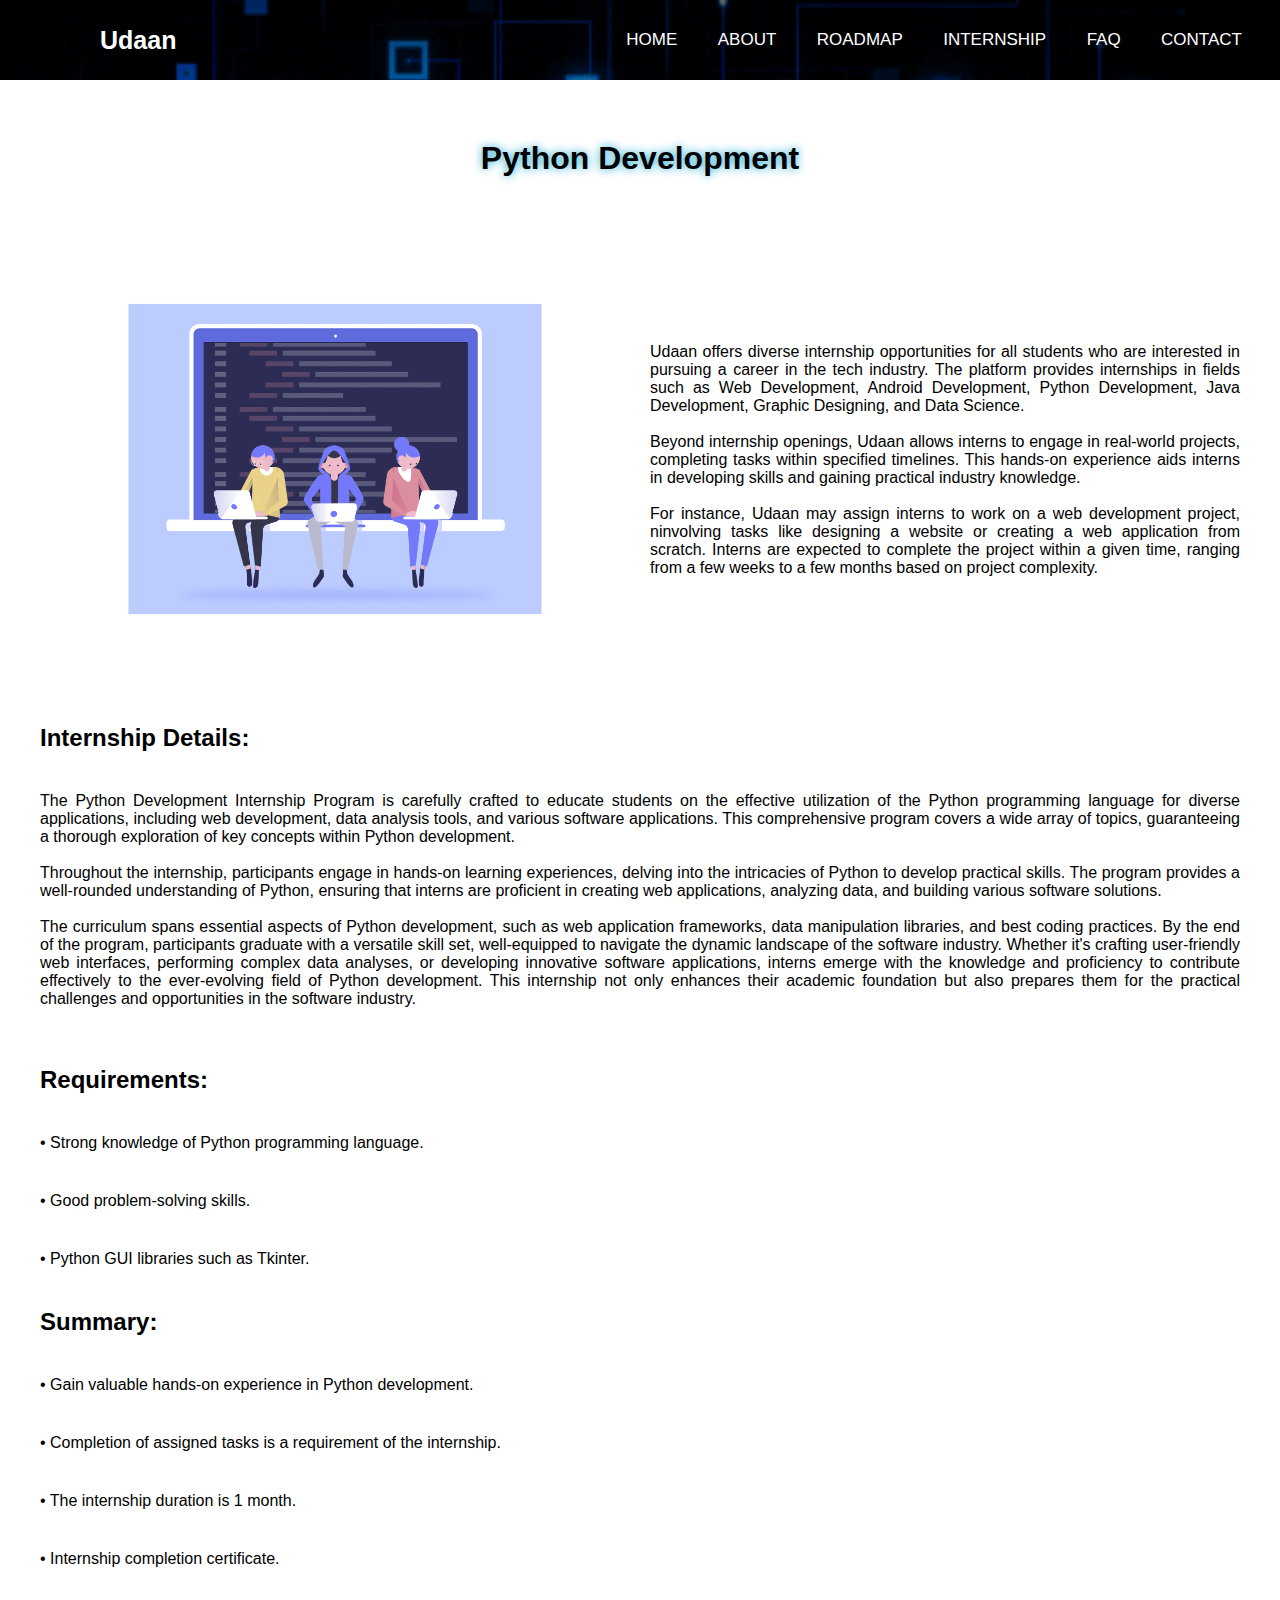
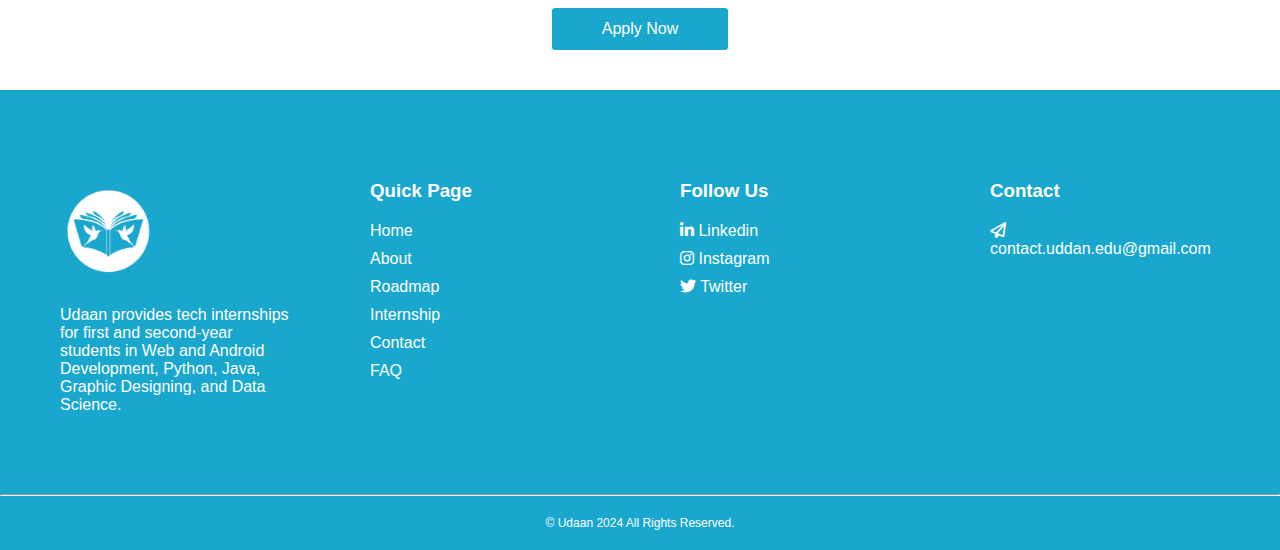
<file: Public/pythondevelopment.html>
<!DOCTYPE html>
<html lang="en">
  <head>
    <meta charset="UTF-8" />
    <meta name="viewport" content="width=device-width, initial-scale=1.0" />
    <link rel="stylesheet" href="style.css" />
    <link
      rel="stylesheet"
      href=" https://cdnjs.cloudflare.com/ajax/libs/font-awesome/6.1.2/css/all.min.css"
    />
    <link
      href="https://fonts.googleapis.com/css2?family=Comfortaa:wght@300;400;500;600;700&display=swap"
      rel="stylesheet"
    />
    <link
      href="https://fonts.googleapis.com/css2?family=Bebas+Neue&display=swap"
      rel="stylesheet"
    />
    <link class="navicon" rel="icon" type="image/png" href="Images/UDAAN-LOGO.png" />
    <title>Udaan | Python Development</title>
  </head>
  <body>
    <section class="header">
      <nav id="home">
        <input type="checkbox" id="check" />
        <label for="check" class="checkbtn">
          <i class="fas fa-bars"></i>
        </label>
        <a href="index.html"><label class="logo"> Udaan </label></a>
        <ul>
          <li><a href="#home">Home</a></li>
          <li><a href="index.html#about">About</a></li>
          <li><a href="index.html#roadmap">Roadmap</a></li>
          <li><a href="index.html#internship">Internship</a></li>
          <li><a href="index.html#faq">FAQ</a></li>
          <li><a href="index.html#contact">Contact</a></li> 
        </ul>
      </nav>
    </section>
    <div class="internshipheading">
      <h1>Python Development</h1>
    </div>

    <div class="internshipsection">
      <!-- Image -->
      <div class="internshipimage">
        <img src="Images/python-dev.gif" alt="" />
      </div>
      <!-- Text -->
      <div class="internshiptext">
        <p>
          Udaan offers diverse internship opportunities for all students who are
          interested in pursuing a career in the tech industry. 
          The platform provides internships in fields such as Web Development, Android Development, 
          Python Development, Java Development, Graphic Designing, and Data Science.
          <br /><br />Beyond internship openings, Udaan allows interns to engage in real-world projects, 
          completing tasks within specified timelines. This hands-on experience aids interns in developing 
          skills and gaining practical industry knowledge.
          <br /><br />For instance, Udaan may assign interns to work on a web development project, 
          ninvolving tasks like designing a website or creating a web application from scratch. 
          Interns are expected to complete the project within a given time, ranging from a few 
          weeks to a few months based on project complexity.
        </p>
      </div>
    </div>

    <div class="internshipdetails">
      <h2>Internship Details:</h2>
      <p>
        The Python Development Internship Program is carefully crafted to educate students on the effective utilization of the Python programming language for diverse applications, including web development, data analysis tools, and various software applications. This comprehensive program covers a wide array of topics, guaranteeing a thorough exploration of key concepts within Python development.<br><br>

        Throughout the internship, participants engage in hands-on learning experiences, delving into the intricacies of Python to develop practical skills. The program provides a well-rounded understanding of Python, ensuring that interns are proficient in creating web applications, analyzing data, and building various software solutions.<br><br>
        
        The curriculum spans essential aspects of Python development, such as web application frameworks, data manipulation libraries, and best coding practices. By the end of the program, participants graduate with a versatile skill set, well-equipped to navigate the dynamic landscape of the software industry. Whether it's crafting user-friendly web interfaces, performing complex data analyses, or developing innovative software applications, interns emerge with the knowledge and proficiency to contribute effectively to the ever-evolving field of Python development. This internship not only enhances their academic foundation but also prepares them for the practical challenges and opportunities in the software industry.<br><br>
        
      </p>
      <h2>Requirements:</h2>
      <ul>
        <li>• Strong knowledge of Python programming language.</li>
        <li>• Good problem-solving skills.</li>
        <li>• Python GUI libraries such as Tkinter.</li>
      </ul>
      <h2>Summary:</h2>
      <ul>
        <li>• Gain valuable hands-on experience in Python development.</li>
        <li>• Completion of assigned tasks is a requirement of the internship.</li>
        <li>• The internship duration is 1 month.</li>
        <li>• Internship completion certificate.</li>
        
      </ul>
      <div class="internshipbutton">
        <a href="https://forms.gle/3kAZJH7tQoJbeXWE9" target="_blank"><button>Apply Now</button></a>
      </div>
      
    </div>

    <footer>
      <div class="footersection">
        <div class="footerdetail">
          <a href="index.html"
            ><h2 class="logo"><img src="Images/udaan-logo-footer.png"/></h2
          ></a>
          <p>
            Udaan provides tech internships for first and second-year students in Web and Android Development,
             Python, Java, Graphic Designing, and Data Science. 
          </p>
        </div>
        <div class="footerdetail">
          <h3>Quick Page</h3>
          <ul>
            <li><a href="#home">Home</a></li>
            <li><a href="index.html#about">About</a></li>
            <li><a href="index.html#roadmap">Roadmap</a></li>
            <li><a href="index.html#internship">Internship</a></li>
            <li><a href="index.html#contact">Contact</a></li>
            <li><a href="index.html#faq">FAQ</a></li>
          </ul>
        </div>

        <div class="footerdetail">
          <h3>Follow Us</h3>
          <ul>
            <li>
              <a
                href="#"
                target="_blank"
                ><i class="fa-brands fa-linkedin-in"></i> Linkedin</a
              >
            </li>
            <li>
              <a href="https://www.instagram.com/udaandotedu/" target="_blank"
                ><i class="fa-brands fa-instagram"></i> Instagram</a
              >
            </li>
            <li>
              <a href="#" target="_blank"
                ><i class="fa-brands fa-twitter"></i> Twitter</a
              >
            </li>
          </ul>
        </div>
        <div class="footerdetail">
          <h3>Contact</h3>
          <p>
            <i class="fa-regular fa-paper-plane"></i>
            <a href="mailto:contact.udaan.edu@gmail.com" > contact.uddan.edu@gmail.com </a>
          </p>
        </div>
      </div>
      <hr />
      <div class="copyright">
        <p>© Udaan 2024 All Rights Reserved.</p>
      </div>
    </footer>

    <script>
      var acc = document.getElementsByClassName("accordion");
      var i;

      for (i = 0; i < acc.length; i++) {
        acc[i].addEventListener("click", function () {
          this.classList.toggle("active");
          var panel = this.nextElementSibling;
          if (panel.style.display === "block") {
            panel.style.display = "none";
          } else {
            panel.style.display = "block";
          }
        });
      }
    </script>
    <script>
      // Get all navigation links
      const navLinks = document.querySelectorAll("nav ul li a");

      // Add event listener to each navigation link
      navLinks.forEach((link) => {
        link.addEventListener("click", () => {
          // Toggle checked state of the check box
          document.getElementById("check").checked = false;
        });
      });
    </script>
  </body>
</html>
</file>
<file: style.css>
* {
  padding: 0;
  margin: 0;
  text-decoration: none;
  list-style: none;
  box-sizing: border-box;
  font-family: 'Poppins', sans-serif;
  scroll-behavior: smooth;

}
/* body{
    background-color: #f9f5e7;
  } */

.navicon{
  height: 10px;
  width: 10px;
  
}

nav {
  background: transparent;
  height: 80px;
  width: 100%;
}
label.logo {
  color: #fff;
  font-size: 25px;
  line-height: 80px;
  padding: 0 100px;
  font-weight: bold;
  cursor: pointer;
}

nav ul {
  float: right;
  margin-right: 20px;
}
nav ul li {
  display: inline-block;
  line-height: 80px;
  margin: 0 5px;
}
nav ul li a {
  color: #fff;
  font-size: 17px;
  padding: 7px 13px;
  border-radius: 3px;
  text-transform: uppercase;
}
nav ul li a.active,
nav ul li a:hover {
  background: #19a7ce;
  color: #fff;
  transition: 0.5s;
}
.checkbtn {
  font-size: 30px;
  color: #19a7ce;
  float: right;
  line-height: 80px;
  margin-right: 40px;
  cursor: pointer;
  display: none;
}
#check {
  display: none;
}
@media (max-width: 952px) {
  label.logo {
    font-size: 18px;
    padding-left: 50px;
  }
  nav ul li a {
    font-size: 12px;
  }
}

@media (max-width: 858px) {
  .checkbtn {
    display: block;
  }
  nav ul {
    z-index: 1;
    position: fixed;
    width: 100%;
    height: 100vh;
    background: #fff;
    top: 80px;
    left: -100%;
    text-align: center;
    transition: all 0.5s;
  }
  nav ul li {
    display: block;
    margin: 50px 0;
    line-height: 30px;
  }
  nav ul li a {
    font-size: 14px;
    color: #19a7ce;
  }
  nav ul li a:hover,
  nav ul li a.active {
    background: #19a7ce;
    color: #fff;
    transition: 0.5s;
  }
  #check:checked ~ ul {
    left: 0;
  }
}
.header {
  background-image: linear-gradient(rgba(0, 0, 0, 0.6), rgba(0, 0, 0, 0.4)),
    url('Images/heading-main.gif');

  /* background-position: center; */
  background-size: cover;
}


/* Carousal */
.carousal {
  text-align: center;
  padding: 200px 0;
  width: 100%;
  height: 90vh;
  color: #fff;
}
.carousal h1 {
  color: #fff;
 /*padding-top: -10px;*/
  font-family: "Bebas Neue", cursive;
}
.carousal h1 {
  font-size: 70px;
}
.carousal h4 {
  font-size: 18px;
  font-weight: bold;
  text-decoration-line : underline;
}
.carousal button {
  padding: 12px;
  cursor: pointer;
  border-radius: 3px;
  border-width: 0;
  color: #fff;
  background: #19a7ce;
  font-size: 20px;
}
.carousal button:hover {
  background: #137e9c;
  color: #fff;
  transition: 0.5s;
}

/* Media query for screens with a width of 400px or less */
@media (max-width: 858px) {
  .carousal {
    height: 80vh;
    padding: 200px 0;
  }
  .carousal h1 {
    font-size: 40px;
  }
  .carousal h2 {
    font-size: 30px;
  }
  .carousal a button {
    font-size: 16px;
  }
}

/* About */
.aboutheading h1 {
  text-align: center;
  padding: 100px;
  text-shadow: 0px 0px 10px #19a7ce;

  /* animation: myAnim 1s ease 0s 1 normal forwards; */
}
.roadmapheading h1 {
  text-align: center;
  padding: 100px;
  text-shadow: 0px 0px 10px #19a7ce;

  /* animation: myAnim 1s ease 0s 1 normal forwards; */
}
.aboutsection {
  display: flex;
  flex-wrap: wrap;
  justify-content: space-between;
  align-items: center;
  margin: 20px;
  padding: 0 20px 0 20px;
  /* animation: myAnim 1s ease 0s 1 normal forwards; */
}
.aboutimage {
  flex: 1;
  margin-right: 20px;
  
}
.aboutimage img {
  width: 100%;
}

.abouttext {
  flex: 1;
  text-align: justify;
}


@media (max-width: 768px) {
  .aboutsection {
    flex-direction: column;
  }
  .aboutimage {
    margin: 20px 0;
    height: 500px;
  }
  .abouttext p {
    /* text-align: center; */
    
    font-size: 15px;
  }
}


/* roadmap section */
.roadmap {
  background-color: #19a7ce;
}

.headimage {
  max-width: 100%;
  height: auto;
  transform: scale(0.5);
}

.heading {
  padding: 5% 5% 0;
  font-size: 170%;
}

.head {
  color: white;
}

.subheading {
  padding: 1% 5%;
  color: red;
  align-self: center;
}

.details {
  padding: 10% 5%;
  display: flex;
  flex-wrap: wrap;
  gap: 5%;
  justify-content: center;
}

.details div {
  flex: 1;
  max-width: 100%;
}

/* Responsive styles */
@media screen and (max-width: 768px) {
  .heading {
    font-size: 150%;
  }

  .details {
    flex-direction: column;
    align-items: center;
  }

  .details div {
    max-width: 100%;
  }
}





/* Internship */
.internheading h1 {
  text-align: center;
  padding: 100px;
  text-shadow: 0px 0px 10px #19a7ce;

  /* animation: myAnim 1s ease 0s 1 normal forwards; */
}

.internsection {
  display: flex;
  flex-wrap: wrap;
  justify-content: space-between;
  align-items: center;
  margin: 20px ;
  /* animation: myAnim 1s ease 0s 1 normal forwards; */
}
.internsection p{
  text-align: justify;
}
.internimage {
  flex: 1;
  margin-right: 20px;
  background-color: #fff;
  /* text-align: center; */
  padding: 20px;
  margin: 20px;
  border-radius: 5px;
  box-shadow: 0 0 5px rgba(0, 0, 0, 0.2);
}

.internimage p,
.internimage h2,
.internimage button {
  padding: 10px;
}

.button{
 margin: 30px;
}

.internimage button {
  /* margin: 10px; */
  padding: 10px;
  cursor: pointer;
  border-radius: 3px;
  border-width: 0;
  color: #fff;
  background: #19a7ce;
  font-size: 16px;
}
.internimage button:hover {
  background: #137e9c;
  transition: 0.5s;

}
.internimage img {
  width: 100%;
}

@media (max-width: 768px) {
  .internsection {
    flex-direction: column;
  }
  .internimage {
    
    margin: 20px 0;
    height: 500px;
  }
  .internimage p {
    font-size: 15px;
  }
  .internimage h2 {
    font-size: 20px;
  }
}

/* contact */
.contactheading h1 {
  text-align: center;
  padding-top: 100px;
  text-shadow: 0px 0px 10px #19a7ce;

  /* animation: myAnim 1s ease 0s 1 normal forwards; */
}

.contactsection {
  display: flex;
  flex-wrap: wrap;
  justify-content: space-between;
  align-items: center;
  margin: 20px;
  /* animation: myAnim 1s ease 0s 1 normal forwards; */
}
.contactimage {
  flex: 1;
  margin-right: 20px;
  /* background-color: #fff; */
  /* text-align: center; */
  padding: 20px;
  margin: 20px;
  /* border-radius: 5px; */
  /* box-shadow: 0 0 5px rgba(0, 0, 0, 0.2); */
}
.contactimage img {
  width: 100%;
}

form {
  display: block;
  /* width: fit-content; */
}
form .inputs input {
  border: none;
  background: white;
  border-radius: 5px;
  outline: none;
  padding: 10px 20px;
  height: 45px;
  /* width: 600px; */
  width: 100%;
  font-size: 16px;
  margin-bottom: 25px;
  box-shadow: 0 0 5px rgba(0, 0, 0, 0.2);
}
form textarea {
  border: none;
  background: white;
  border-radius: 5px;
  outline: none;
  padding: 10px 20px;
  height: 200px;
  /* width: 600px; */
  width: 100%;
  font-size: 16px;
  margin-bottom: 25px;
  box-shadow: 0 0 5px rgba(0, 0, 0, 0.2);
}
form button {
  background: #19a7ce;
  border-radius: 5px;
  border: none;
  outline: none;
  padding: 10px;
  cursor: pointer;
  color: white;
  font-size: 20px;
  font-weight: 400;
}
form button:hover {
  background: #137e9c;
  transition: 0.5s;

}

@media (max-width: 768px) {
  .contactsection {
    flex-direction: column;
  }
  .contactimage {
    margin: 20px 0;
    height: 500px;
  }
  form .inputs input {
    padding: 10px 20px;
    height: 45px;
    font-size: 15px;
  }
  form textarea {
    padding: 10px 20px;
    height: 150px;
    font-size: 15px;
  }
  .contactimage img {
    display: none;
  }
}

/* FAQ */
.faqheading h1 {
  text-align: center;
  text-shadow: 0px 0px 10px #19a7ce;
  /* padding: 50px; */
  /* animation: myAnim 1s ease 0s 1 normal forwards; */
}

.faqsection {
  display: flex;
  flex-wrap: wrap;
  justify-content: space-between;
  align-items: center;
  margin: 20px;
  /* animation: myAnim 1s ease 0s 1 normal forwards; */
}
.faqimage {
  flex: 1;
  margin-right: 20px;
  /* background-color: #fff; */
  /* text-align: center; */
  padding: 20px;
  margin: 20px;
  /* border-radius: 5px; */
  /* box-shadow: 0 0 5px rgba(0, 0, 0, 0.2); */
}
.faqimage img {
  width: 100%;
}

.accordion {
  background: #19a7ce;
  color: #fff;
  cursor: pointer;
  padding: 18px;
  width: 100%;
  border: none;
  border-radius: 3px;
  text-align: left;
  outline: none;
  font-size: 15px;
  transition: 0.4s;
  margin-top: 5px;
}

.active, .accordion:hover {
  background: #137e9c;
  transition: 0.5s;
}

.panel {
  padding: 5px 18px;
  display: none;
  background-color: white;
  overflow: hidden;
}

@media (max-width: 768px) {
  .faqsection {
    flex-direction: column;
  }
  .faqimage {
    margin: 10px 0;
    height: 500px;
  }
  .faqimage img {
    display: none;
  }
  .panel p{
    font-size: 15px;
  }
}

/* footer */
footer{
  background-color: #19a7ce;
}


.footersection {
  display: flex;
  flex-wrap: wrap;
  justify-content: space-between;
  color: white;
  padding: 50px 20px 40px 20px;
  /* align-items: center; */
  /* margin: 20px; */
  /* animation: myAnim 1s ease 0s 1 normal forwards; */
}
.footerdetail {
  flex: 1;
  margin-right: 20px;
  padding: 20px;
  margin: 20px;

}
.footerdetail ul{
  margin-top: 20px;
}
.footerdetail a{
  color: #fff;
}
.footerdetail p{
  margin-top: 20px;
}
.footerdetail ul li{
  margin-top: 10px;
}
.footerdetail ul li a:hover{
  text-decoration: underline;
  transition: 0.5s;

}
.footerdetail h2 img{
  
  width: 100px;
  height: 100px;
}
.copyright p{
  font-size: 12px;
  padding: 20px;
  color: #fff;
  text-align: center;
}

@media (max-width: 768px) {
  .footersection {
    flex-direction: column;
  }
  .footerdetail p{
    font-size: 12px;
  }
  .footerdetail a{
    font-size: 12px;
  }
  .footerdetail h3{
    font-size: 15px;
  }
}

@media (max-width: 768px){
  .faqheading h1 {
    font-size: 25px;
  }
  .aboutheading h1{
    font-size: 25px;

  }
  .internheading h1{
    font-size: 25px;
  }
  .contactheading h1{
    font-size: 25px;
  }
  .internshipheading h1{
    font-size: 25px;
  }
}

/* @keyframes myAnim {
	0% {
		transform: scale(0.5);
		transform-origin: 50% 100%;
	}

	100% {
		transform: scale(1);
		transform-origin: 50% 100%;
	}
} */

/* Details Pages */

.internshipheading h1 {
  text-align: center;
  padding: 60px;
  text-shadow: 0px 0px 10px #19a7ce;
  /* animation: myAnim 1s ease 0s 1 normal forwards; */
}

.internshipsection {
  display: flex;
  flex-wrap: wrap;
  justify-content: space-between;
  align-items: center;
  margin: 0 20px 20px 20px;
  padding: 0 20px 0 20px;
  /* animation: myAnim 1s ease 0s 1 normal forwards; */
}
.internshipimage {
  flex: 1;
  margin-right: 20px;
  scale: 0.7;
  
}
.internshipimage img {
  width: 100%;
}

.internshiptext {
  flex: 1;
  text-align: justify;
}

@media (max-width: 768px) {
  .internshipsection {
    flex-direction: column;
  }
  .internshipimage {
    margin: 20px 0;
    height: 500px;
  }
  .internshiptext p {
    /* text-align: center; */
    font-size: 15px;
  }
}

.internshipdetails h2{
  margin: 40px;
}
.internshipdetails p{
  margin: 40px;
  text-align: justify;
}
.internshipdetails ul li{
  margin:  40px;
}
.internshipbutton{
  text-align: center;
 margin: 40px;
}
.internshipbutton button {
  padding: 12px 50px 12px 50px;
  cursor: pointer;
  border-radius: 3px;
  border-width: 0;
  color: #fff;
  background: #19a7ce;
  font-size: 16px;

}
.internshipbutton button:hover {
  background: #137e9c;
  transition: 0.5s;

}

@media (max-width: 768px) {
  .internshipdetails p {
    font-size: 15px;
  }
  .internshipdetails h2 {
    font-size: 20px;
  }
  .internshipdetails ul li{
    font-size: 15px;
  }
}
</file>
<file: Public/style.css>
* {
  padding: 0;
  margin: 0;
  text-decoration: none;
  list-style: none;
  box-sizing: border-box;
  font-family: 'Poppins', sans-serif;
  scroll-behavior: smooth;

}
/* body{
    background-color: #f9f5e7;
  } */

.navicon{
  height: 10px;
  width: 10px;
  
}

nav {
  background: transparent;
  height: 80px;
  width: 100%;
}
label.logo {
  color: #fff;
  font-size: 25px;
  line-height: 80px;
  padding: 0 100px;
  font-weight: bold;
  cursor: pointer;
}

nav ul {
  float: right;
  margin-right: 20px;
}
nav ul li {
  display: inline-block;
  line-height: 80px;
  margin: 0 5px;
}
nav ul li a {
  color: #fff;
  font-size: 17px;
  padding: 7px 13px;
  border-radius: 3px;
  text-transform: uppercase;
}
nav ul li a.active,
nav ul li a:hover {
  background: #19a7ce;
  color: #fff;
  transition: 0.5s;
}
.checkbtn {
  font-size: 30px;
  color: #19a7ce;
  float: right;
  line-height: 80px;
  margin-right: 40px;
  cursor: pointer;
  display: none;
}
#check {
  display: none;
}
@media (max-width: 952px) {
  label.logo {
    font-size: 18px;
    padding-left: 50px;
  }
  nav ul li a {
    font-size: 12px;
  }
}

@media (max-width: 858px) {
  .checkbtn {
    display: block;
  }
  nav ul {
    z-index: 1;
    position: fixed;
    width: 100%;
    height: 100vh;
    background: #fff;
    top: 80px;
    left: -100%;
    text-align: center;
    transition: all 0.5s;
  }
  nav ul li {
    display: block;
    margin: 50px 0;
    line-height: 30px;
  }
  nav ul li a {
    font-size: 14px;
    color: #19a7ce;
  }
  nav ul li a:hover,
  nav ul li a.active {
    background: #19a7ce;
    color: #fff;
    transition: 0.5s;
  }
  #check:checked ~ ul {
    left: 0;
  }
}
.header {
  background-image: linear-gradient(rgba(0, 0, 0, 0.6), rgba(0, 0, 0, 0.4)),
    url('Images/heading-main.gif');

  /* background-position: center; */
  background-size: cover;
}


/* Carousal */
.carousal {
  text-align: center;
  padding: 200px 0;
  width: 100%;
  height: 90vh;
  color: #fff;
}
.carousal h1 {
  color: #fff;
 /*padding-top: -10px;*/
  font-family: "Bebas Neue", cursive;
}
.carousal h1 {
  font-size: 70px;
}
.carousal h4 {
  font-size: 18px;
  font-weight: bold;
  text-decoration-line : underline;
}
.carousal button {
  padding: 12px;
  cursor: pointer;
  border-radius: 3px;
  border-width: 0;
  color: #fff;
  background: #19a7ce;
  font-size: 20px;
}
.carousal button:hover {
  background: #137e9c;
  color: #fff;
  transition: 0.5s;
}

/* Media query for screens with a width of 400px or less */
@media (max-width: 858px) {
  .carousal {
    height: 80vh;
    padding: 200px 0;
  }
  .carousal h1 {
    font-size: 40px;
  }
  .carousal h2 {
    font-size: 30px;
  }
  .carousal a button {
    font-size: 16px;
  }
}

/* About */
.aboutheading h1 {
  text-align: center;
  padding: 100px;
  text-shadow: 0px 0px 10px #19a7ce;

  /* animation: myAnim 1s ease 0s 1 normal forwards; */
}
.roadmapheading h1 {
  text-align: center;
  padding: 100px;
  text-shadow: 0px 0px 10px #19a7ce;

  /* animation: myAnim 1s ease 0s 1 normal forwards; */
}
.aboutsection {
  display: flex;
  flex-wrap: wrap;
  justify-content: space-between;
  align-items: center;
  margin: 20px;
  padding: 0 20px 0 20px;
  /* animation: myAnim 1s ease 0s 1 normal forwards; */
}
.aboutimage {
  flex: 1;
  margin-right: 20px;
  
}
.aboutimage img {
  width: 100%;
}

.abouttext {
  flex: 1;
  text-align: justify;
}


@media (max-width: 768px) {
  .aboutsection {
    flex-direction: column;
  }
  .aboutimage {
    margin: 20px 0;
    height: 500px;
  }
  .abouttext p {
    /* text-align: center; */
    
    font-size: 15px;
  }
}


/* roadmap section */
.roadmap {
  background-color: #19a7ce;
}

.headimage {
  max-width: 100%;
  height: auto;
  transform: scale(0.5);
}

.heading {
  padding: 5% 5% 0;
  font-size: 170%;
}

.head {
  color: white;
}

.subheading {
  padding: 1% 5%;
  color: red;
  align-self: center;
}

.details {
  padding: 10% 5%;
  display: flex;
  flex-wrap: wrap;
  gap: 5%;
  justify-content: center;
}

.details div {
  flex: 1;
  max-width: 100%;
}

/* Responsive styles */
@media screen and (max-width: 768px) {
  .heading {
    font-size: 150%;
  }

  .details {
    flex-direction: column;
    align-items: center;
  }

  .details div {
    max-width: 100%;
  }
}





/* Internship */
.internheading h1 {
  text-align: center;
  padding: 100px;
  text-shadow: 0px 0px 10px #19a7ce;

  /* animation: myAnim 1s ease 0s 1 normal forwards; */
}

.internsection {
  display: flex;
  flex-wrap: wrap;
  justify-content: space-between;
  align-items: center;
  margin: 20px ;
  /* animation: myAnim 1s ease 0s 1 normal forwards; */
}
.internsection p{
  text-align: justify;
}
.internimage {
  flex: 1;
  margin-right: 20px;
  background-color: #fff;
  /* text-align: center; */
  padding: 20px;
  margin: 20px;
  border-radius: 5px;
  box-shadow: 0 0 5px rgba(0, 0, 0, 0.2);
}

.internimage p,
.internimage h2,
.internimage button {
  padding: 10px;
}

.button{
 margin: 30px;
}

.internimage button {
  /* margin: 10px; */
  padding: 10px;
  cursor: pointer;
  border-radius: 3px;
  border-width: 0;
  color: #fff;
  background: #19a7ce;
  font-size: 16px;
}
.internimage button:hover {
  background: #137e9c;
  transition: 0.5s;

}
.internimage img {
  width: 100%;
}

@media (max-width: 768px) {
  .internsection {
    flex-direction: column;
  }
  .internimage {
    
    margin: 20px 0;
    height: 500px;
  }
  .internimage p {
    font-size: 15px;
  }
  .internimage h2 {
    font-size: 20px;
  }
}

/* contact */
.contactheading h1 {
  text-align: center;
  padding-top: 100px;
  text-shadow: 0px 0px 10px #19a7ce;

  /* animation: myAnim 1s ease 0s 1 normal forwards; */
}

.contactsection {
  display: flex;
  flex-wrap: wrap;
  justify-content: space-between;
  align-items: center;
  margin: 20px;
  /* animation: myAnim 1s ease 0s 1 normal forwards; */
}
.contactimage {
  flex: 1;
  margin-right: 20px;
  /* background-color: #fff; */
  /* text-align: center; */
  padding: 20px;
  margin: 20px;
  /* border-radius: 5px; */
  /* box-shadow: 0 0 5px rgba(0, 0, 0, 0.2); */
}
.contactimage img {
  width: 100%;
}

form {
  display: block;
  /* width: fit-content; */
}
form .inputs input {
  border: none;
  background: white;
  border-radius: 5px;
  outline: none;
  padding: 10px 20px;
  height: 45px;
  /* width: 600px; */
  width: 100%;
  font-size: 16px;
  margin-bottom: 25px;
  box-shadow: 0 0 5px rgba(0, 0, 0, 0.2);
}
form textarea {
  border: none;
  background: white;
  border-radius: 5px;
  outline: none;
  padding: 10px 20px;
  height: 200px;
  /* width: 600px; */
  width: 100%;
  font-size: 16px;
  margin-bottom: 25px;
  box-shadow: 0 0 5px rgba(0, 0, 0, 0.2);
}
form button {
  background: #19a7ce;
  border-radius: 5px;
  border: none;
  outline: none;
  padding: 10px;
  cursor: pointer;
  color: white;
  font-size: 20px;
  font-weight: 400;
}
form button:hover {
  background: #137e9c;
  transition: 0.5s;

}

@media (max-width: 768px) {
  .contactsection {
    flex-direction: column;
  }
  .contactimage {
    margin: 20px 0;
    height: 500px;
  }
  form .inputs input {
    padding: 10px 20px;
    height: 45px;
    font-size: 15px;
  }
  form textarea {
    padding: 10px 20px;
    height: 150px;
    font-size: 15px;
  }
  .contactimage img {
    display: none;
  }
}

/* FAQ */
.faqheading h1 {
  text-align: center;
  text-shadow: 0px 0px 10px #19a7ce;
  /* padding: 50px; */
  /* animation: myAnim 1s ease 0s 1 normal forwards; */
}

.faqsection {
  display: flex;
  flex-wrap: wrap;
  justify-content: space-between;
  align-items: center;
  margin: 20px;
  /* animation: myAnim 1s ease 0s 1 normal forwards; */
}
.faqimage {
  flex: 1;
  margin-right: 20px;
  /* background-color: #fff; */
  /* text-align: center; */
  padding: 20px;
  margin: 20px;
  /* border-radius: 5px; */
  /* box-shadow: 0 0 5px rgba(0, 0, 0, 0.2); */
}
.faqimage img {
  width: 100%;
}

.accordion {
  background: #19a7ce;
  color: #fff;
  cursor: pointer;
  padding: 18px;
  width: 100%;
  border: none;
  border-radius: 3px;
  text-align: left;
  outline: none;
  font-size: 15px;
  transition: 0.4s;
  margin-top: 5px;
}

.active, .accordion:hover {
  background: #137e9c;
  transition: 0.5s;
}

.panel {
  padding: 5px 18px;
  display: none;
  background-color: white;
  overflow: hidden;
}

@media (max-width: 768px) {
  .faqsection {
    flex-direction: column;
  }
  .faqimage {
    margin: 10px 0;
    height: 500px;
  }
  .faqimage img {
    display: none;
  }
  .panel p{
    font-size: 15px;
  }
}

/* footer */
footer{
  background-color: #19a7ce;
}


.footersection {
  display: flex;
  flex-wrap: wrap;
  justify-content: space-between;
  color: white;
  padding: 50px 20px 40px 20px;
  /* align-items: center; */
  /* margin: 20px; */
  /* animation: myAnim 1s ease 0s 1 normal forwards; */
}
.footerdetail {
  flex: 1;
  margin-right: 20px;
  padding: 20px;
  margin: 20px;

}
.footerdetail ul{
  margin-top: 20px;
}
.footerdetail a{
  color: #fff;
}
.footerdetail p{
  margin-top: 20px;
}
.footerdetail ul li{
  margin-top: 10px;
}
.footerdetail ul li a:hover{
  text-decoration: underline;
  transition: 0.5s;

}
.footerdetail h2 img{
  
  width: 100px;
  height: 100px;
}
.copyright p{
  font-size: 12px;
  padding: 20px;
  color: #fff;
  text-align: center;
}

@media (max-width: 768px) {
  .footersection {
    flex-direction: column;
  }
  .footerdetail p{
    font-size: 12px;
  }
  .footerdetail a{
    font-size: 12px;
  }
  .footerdetail h3{
    font-size: 15px;
  }
}

@media (max-width: 768px){
  .faqheading h1 {
    font-size: 25px;
  }
  .aboutheading h1{
    font-size: 25px;

  }
  .internheading h1{
    font-size: 25px;
  }
  .contactheading h1{
    font-size: 25px;
  }
  .internshipheading h1{
    font-size: 25px;
  }
}

/* @keyframes myAnim {
	0% {
		transform: scale(0.5);
		transform-origin: 50% 100%;
	}

	100% {
		transform: scale(1);
		transform-origin: 50% 100%;
	}
} */

/* Details Pages */

.internshipheading h1 {
  text-align: center;
  padding: 60px;
  text-shadow: 0px 0px 10px #19a7ce;
  /* animation: myAnim 1s ease 0s 1 normal forwards; */
}

.internshipsection {
  display: flex;
  flex-wrap: wrap;
  justify-content: space-between;
  align-items: center;
  margin: 0 20px 20px 20px;
  padding: 0 20px 0 20px;
  /* animation: myAnim 1s ease 0s 1 normal forwards; */
}
.internshipimage {
  flex: 1;
  margin-right: 20px;
  scale: 0.7;
  
}
.internshipimage img {
  width: 100%;
}

.internshiptext {
  flex: 1;
  text-align: justify;
}

@media (max-width: 768px) {
  .internshipsection {
    flex-direction: column;
  }
  .internshipimage {
    margin: 20px 0;
    height: 500px;
  }
  .internshiptext p {
    /* text-align: center; */
    font-size: 15px;
  }
}

.internshipdetails h2{
  margin: 40px;
}
.internshipdetails p{
  margin: 40px;
  text-align: justify;
}
.internshipdetails ul li{
  margin:  40px;
}
.internshipbutton{
  text-align: center;
 margin: 40px;
}
.internshipbutton button {
  padding: 12px 50px 12px 50px;
  cursor: pointer;
  border-radius: 3px;
  border-width: 0;
  color: #fff;
  background: #19a7ce;
  font-size: 16px;

}
.internshipbutton button:hover {
  background: #137e9c;
  transition: 0.5s;

}

@media (max-width: 768px) {
  .internshipdetails p {
    font-size: 15px;
  }
  .internshipdetails h2 {
    font-size: 20px;
  }
  .internshipdetails ul li{
    font-size: 15px;
  }
}
</file>
